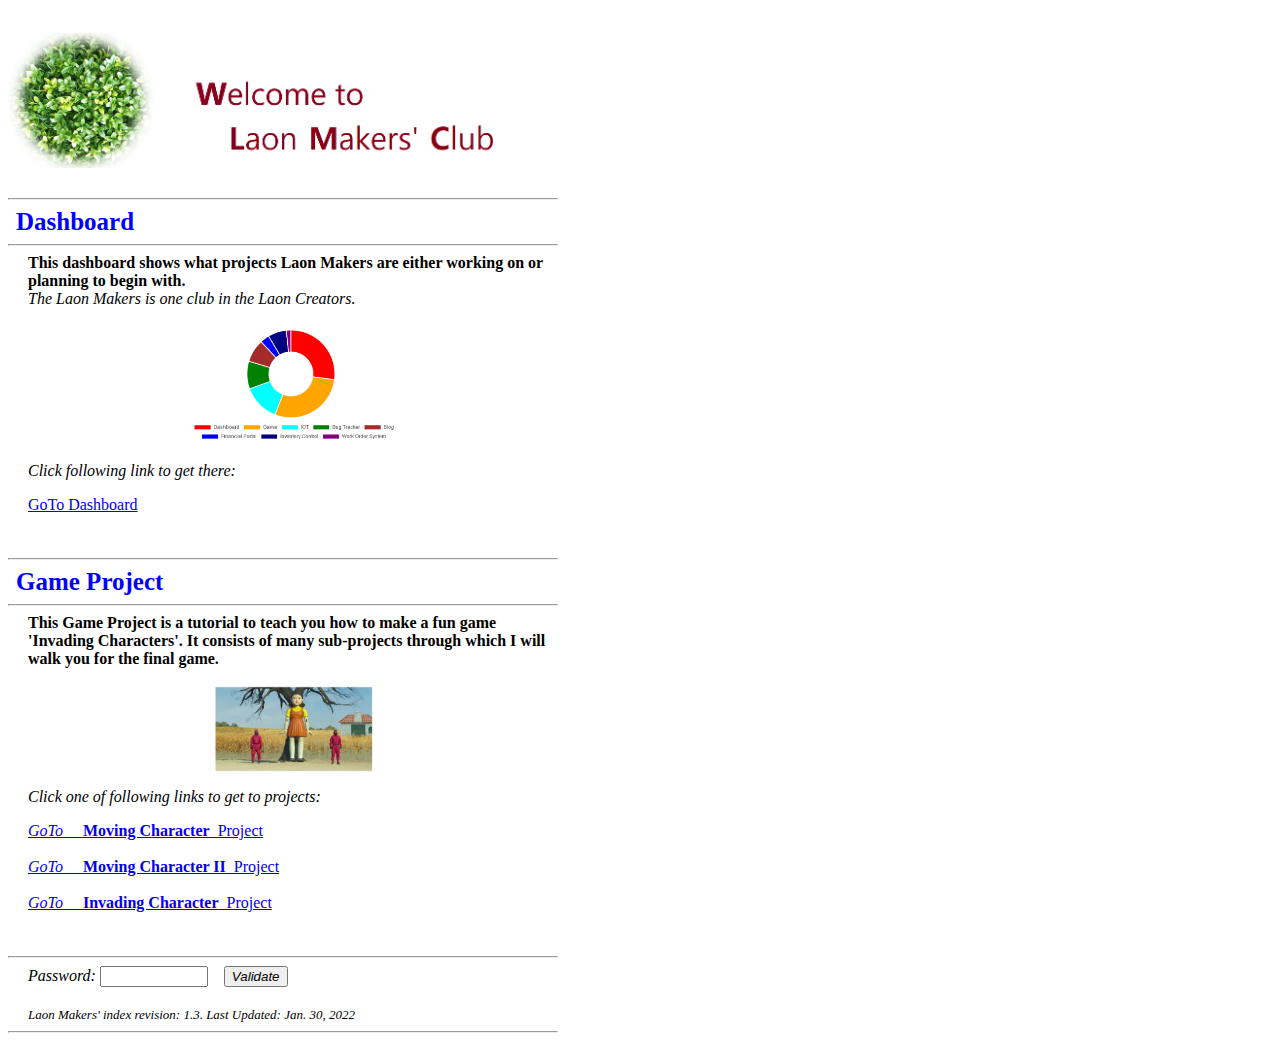
<file: index.htm>
<!DOCTYPE html>
<!--Copyright (C) 2024 Gi Tae Cho laon.makers@yahoo.com
    This file is a part of the Smart Home WiFi Web Server project.
    This project can not be copied and/or distributed without the express permission of Gi Tae Cho laon.makers@yahoo.com.

    Author:G.T. Cho (a Laon maker/artist in Laon Creators' Group)
    Version: 1.3
    Last update: Jan. 30, 2022
 -->
<html lang="en">

<head>
  <meta charset="UTF-8">
  <meta http-equiv="X-UA-Compatible" content="IE=edge">
  <meta name="viewport" content="width=device-width, initial-scale=1.0">
  <title>Laon Makers's Club</title>
</head>

<body>
  <!--h1>Welcome to Laon-Makers' Playground !</h1-->
  <img src='img/welcome.png' style='width:550px; margin-top:25px;'/>
  <br /><br/>
  <div style='width:550px;''>
    <hr/>
    &nbsp;
    <b style=' color: blue; font-size: 25px;'>Dashboard</b>
    <hr/>
    <div style='padding-left: 20px;'>
      <b>This dashboard shows what projects Laon Makers are either working on or planning to begin with.</b><br/><i>The Laon Makers is one club in the Laon Creators.</i><br/><br/>
      <img src='img/dashboard.png' style='width:40%; display: block; margin-left: auto; margin-right: auto;'/>
      <p><i>Click following link to get there:</i></p>
      <a href="dashboard.htm">GoTo Dashboard</a><br /><br/><br/>
    </div>
    <hr />
    &nbsp;
    <b style=' color: blue; font-size: 25px;'>Game Project</b>
    <hr/>
    <div style='padding-left: 20px;'>
      <b>This Game Project is a tutorial to teach you how to make a fun game 'Invading Characters'.
         It consists of many sub-projects through which I will walk you for the final game.</b><br/><br/>
         <img src='img/game.png' style="width:30%; display: block; margin-left: auto; margin-right: auto;"/>
      <p><i>Click one of following links to get to projects:</i></p>
      <a href="game/movingChar.htm"><i>GoTo</i> &emsp;<b>Moving Character</b>&nbsp; Project</a><br/><br/>
      <a href="game/movingChar_II.htm"><i>GoTo</i> &emsp;<b>Moving Character II</b>&nbsp; Project</a><br/><br/>
      <a href="game/invadingChar.htm"><i>GoTo</i> &emsp;<b>Invading Character</b>&nbsp; Project</a><br/><br/><br/>
    </div>
    <hr />
    <div style='padding-left: 20px;'>
      <i><label for="stPw">Password: </label><input type='password' id='stPw' style='width: 100px;'></input>&emsp;<button type='button'
          onclick="gotoToStatus('data/s:_data')"><i>Validate</i></button></i>&ensp;
      <a id='toStatus' href="#" hidden>GoTo Front End Developer's Status</a>
      <i id='msg' style='color:red;'>&nbsp;</i><br/><br/>
      <i style='font-size: small;'>Laon Makers' index revision: 1.3. Last Updated: Jan. 30, 2022</i>
    </div>
    <script src='js/index.js'></script>
    <hr />
  </div>
</body>

</html>
</file>
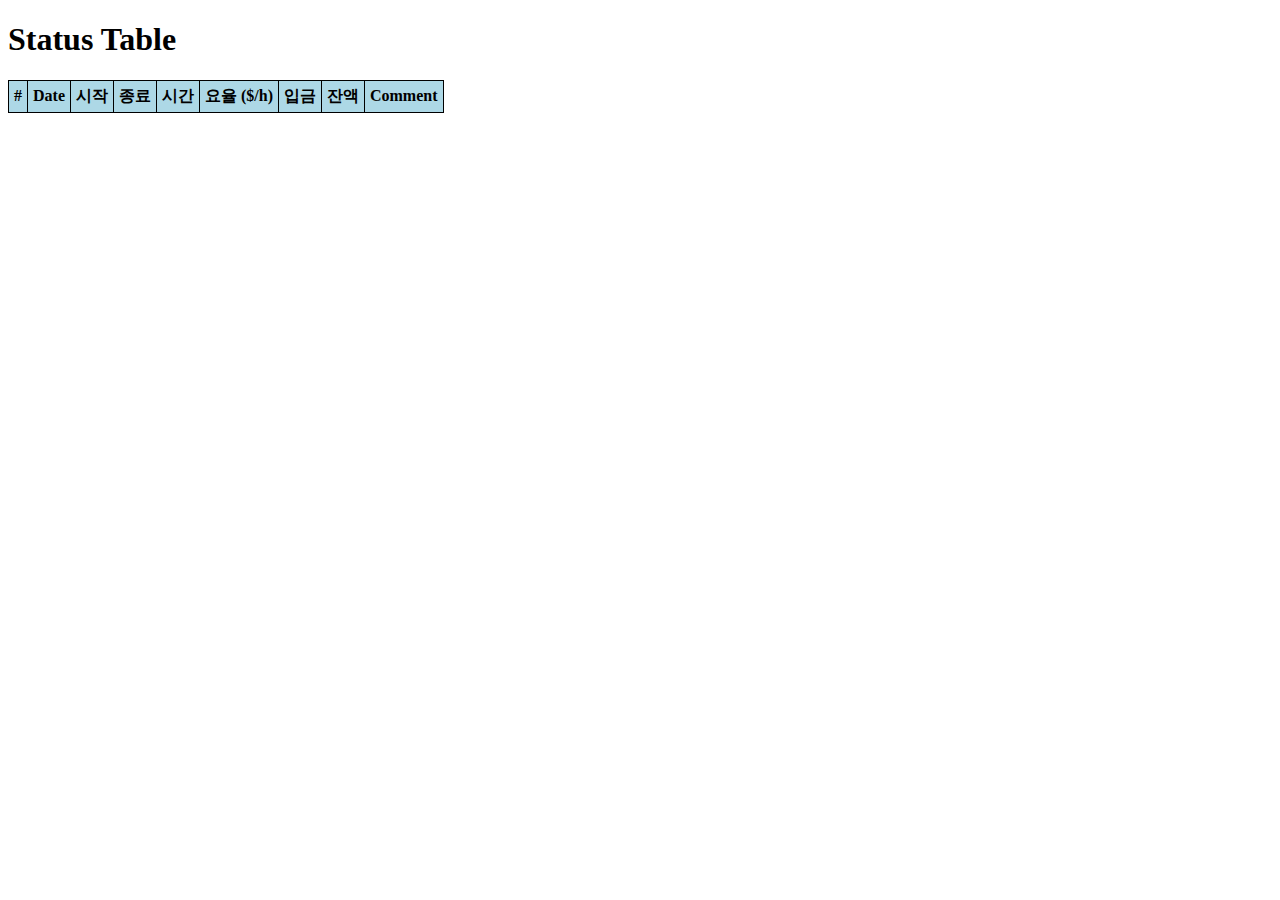
<file: .73776A616E67_data.htm>
<!DOCTYPE html>
<html lang="en">
<head>
    <meta charset="UTF-8">
    <meta http-equiv="X-UA-Compatible" content="IE=edge">
    <meta name="viewport" content="width=device-width, initial-scale=1.0">
    <script src='.s73776A616E67_data.js'></script>
    <style>
        table, th, td {
          border: 1px solid black;
          border-collapse: collapse;
          /*padding-left: 1em;
          padding-right: 1em;*/
          padding: 5px;
        }
        th { background-color: lightblue;
             color: black;}
    </style>
    <title>Status</title>
</head>
<body>
    <h1>Status Table</h1>
    <table id='statusTbl' style='width:auto; text-align: center;'>
        <tr>
            <th>#</th>
            <th>Date</th>
            <th>시작</th>
            <th>종료</th>
            <th>시간</th>
            <th>요율 ($/h)</th>
            <th>입금</th>
            <th>잔액</th>            
            <th>Comment</th>
        </tr>        
    </table>
    <button id='btnPrev' type='button' onclick='populateTable(false)' hidden>Previous Page</button>&emsp;
    <button id='btnNext' type='button' onclick='populateTable(true)' hidden>Next Page</button>
    <script>
        let pageIx = 0, tblRowIx = 0, cnt = 0;
        let pageStart = [];
        let rt = [];
        let rTmp;        
        let param = location.search.substring(1).split("&");
        temp = param[0].split("=");

        if( temp.length > 1 ) {        
            if( temp[0] == 'valid' ) {

                let tbl = document.getElementById('statusTbl');
                let i = 0;
                rTmp = refRt[0].split('.');                
                rt[0] = parseInt(rTmp[0]);
                rt[1] = parseInt(rTmp[1]);
                rt[2] = parseInt(rTmp[2]);

                for( i = 0; i < dateTimeLog.length; i++) {
                    let td;
                    let txt;
                    if(dateTimeLog[i][0] == 0 ) {
                        continue;
                    } else if(dateTimeLog[i][0] > 0 ) {
                        if( (cnt%10) == 0 ) {
                            pageStart[pageIx] = i;
                            pageIx += 1
                        }

                        if( cnt < 10 ) {

                            let tr = document.createElement('tr');
                            if( (dateTimeLog[i][0]%2) == 0 ) {
                                //tr.style = 'background-color:lightyellow;';
                                tr.style.background_color = 'lightyellow';
                            }
                            for( let j = 0; j < 9; j++) {
                                td = document.createElement('td');
                                if(j == 0) {
                                    txt = (cnt + 1).toString();

                                } else if(j == 5) {
                                    let v1 = dateTimeLog[i][j-1].split(':');
                                    let v2 = parseInt(v1[0]) + (parseInt(v1[1])/60);
                                    txt = "$" + Math.round((rt[1]*2)/v2) +  "/h";
                                } else if (j == 7) {
                                    txt = dateTimeLog[i][j] * rt[1];
                                } else {
                                    txt = dateTimeLog[i][j];
                                }
                                txt = document.createTextNode(txt);
                                td.appendChild(txt);
                                tr.appendChild(td);
                            }
                            tbl.appendChild(tr);

                            cnt += 1;
                            if( cnt >= 10 ) {
                                document.getElementById('btnPrev').hidden = false;
                                document.getElementById('btnNext').hidden = false;
                                //break;
                            }
                        } else {
                            cnt += 1;
                        }
                        
                    } else {
                        break;
                    }
                }
            }
        }

        pageIx = 0;

        function populateTable(bForward) {            
            let i = 0;
            
            if( bForward == true ) {
                pageIx += 1;
                if( pageIx >= pageStart.length) {
                    pageIx -= 1;
                    return;
                }
            } else {
                if(pageIx == 0) {
                    return;
                } else {
                    pageIx--;
                }                
            }
            cnt = 0;
            tblRowIx = 1;
            let tr = document.getElementsByTagName('tr');

            for( i = pageStart[pageIx]; i < dateTimeLog.length; i++) {
                let td;
                let txt;
                if(dateTimeLog[i][0] == 0 ) {
                    //tblRowIx += 1;
                    continue;
                } else if(dateTimeLog[i][0] > 0 ) {
                    
                    for( let j = 0; j < 9; j++) {                        
                        if(j == 0) {
                            txt = (pageIx * 10 + tblRowIx).toString();
                            
                        } else if(j == 5) {
                            let v1 = dateTimeLog[i][j-1].split(':');
                            let v2 = parseInt(v1[0]) + (parseInt(v1[1])/60);
                            txt = "$" + Math.round(rt[1]/v2) +  "/h";
                        } else if (j == 7) {
                            txt = dateTimeLog[i][j] * rt[1];
                        } else {
                            txt = dateTimeLog[i][j];
                        }
                        //txt = document.createTextNode(txt);
                        tr[tblRowIx].cells[j].textContent = txt;
                    }
                    tblRowIx += 1;
                    cnt += 1;
                    if( cnt >= 10 ) {
                        break;
                    }
                } else {
                    break;
                }
            }

            if( tblRowIx < 11 ) {
                for( i = tblRowIx; i < 11; i++ ) {
                    for( let j = 0; j < 9; j++) { 
                        tr[i].cells[j].textContent = '';
                    }
                }
            }
        }
    </script>
</body>
</html>
</file>
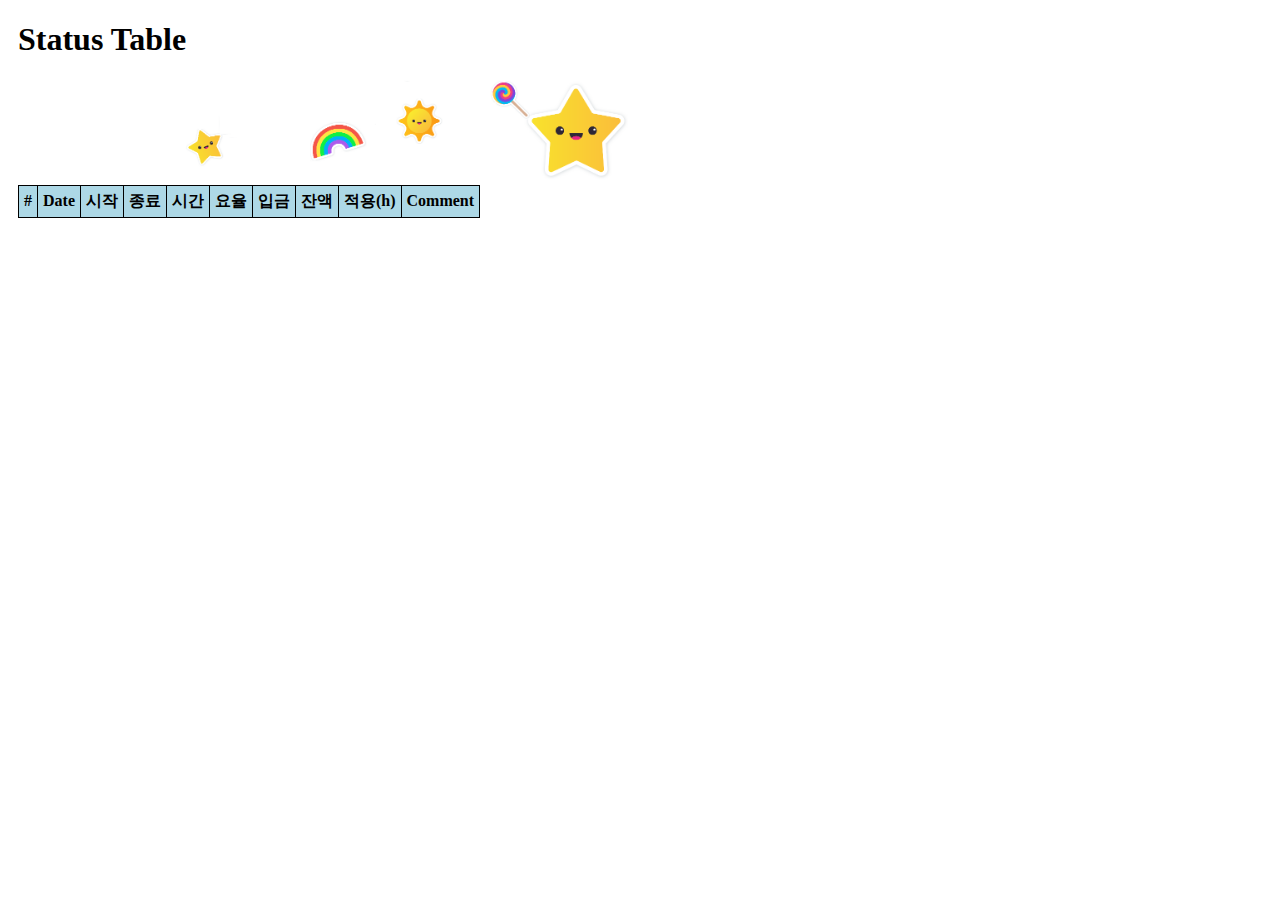
<file: data/s73776A616E67_data.htm>
<!DOCTYPE html>
<!--Copyright (C) 2024 Gi Tae Cho laon.makers@yahoo.com
    This file is a part of the Smart Home WiFi Web Server project.
    This project can not be copied and/or distributed without the express permission of Gi Tae Cho laon.makers@yahoo.com.

    Author: G.T. Cho (a Laon maker/artist in Laon Creators' Group)
    Version: 1.0
    Last update: Dec. 27, 2021
 -->
<html lang="en">
<head>
    <meta charset="UTF-8">
    <!--meta http-equiv="X-UA-Compatible" content="IE=edge"-->
    <meta name="viewport" content="width=device-width, initial-scale=1.0">
    <script src='s73776A616E67_data.js'></script>
    <style>
        table, th, td {
          border: 1px solid black;
          border-collapse: collapse;
          /*padding-left: 1em;
          padding-right: 1em;*/
          padding: 5px;
        }
        th { background-color: lightblue;
             color: black;}
    </style>
    <title>Status</title>
</head>
<body style='padding-left: 10px;'>
    <h1>Status Table</h1>
    <img src='../img/sticker.png' style='margin-left: 10em; width:450px;' />
    <table id='statusTbl' style='width:auto; text-align: center;'>
        <tr>
            <th>#</th>
            <th>Date</th>
            <th>시작</th>
            <th>종료</th>
            <th>시간</th>            
            <th>요율</th>
            <th>입금</th>
            <th>잔액</th>
            <th>적용(h)</th>
            <th>Comment</th>
        </tr>        
    </table><br/>&emsp;
    <button id='btnPrev' type='button' onclick='populateTable(false)' hidden>Previous Page</button>&emsp;&emsp;
    <button id='btnNext' type='button' onclick='populateTable(true)' hidden>Next Page</button>
    <script src='..\js\data_status.js'></script>
</body>
</html>
</file>
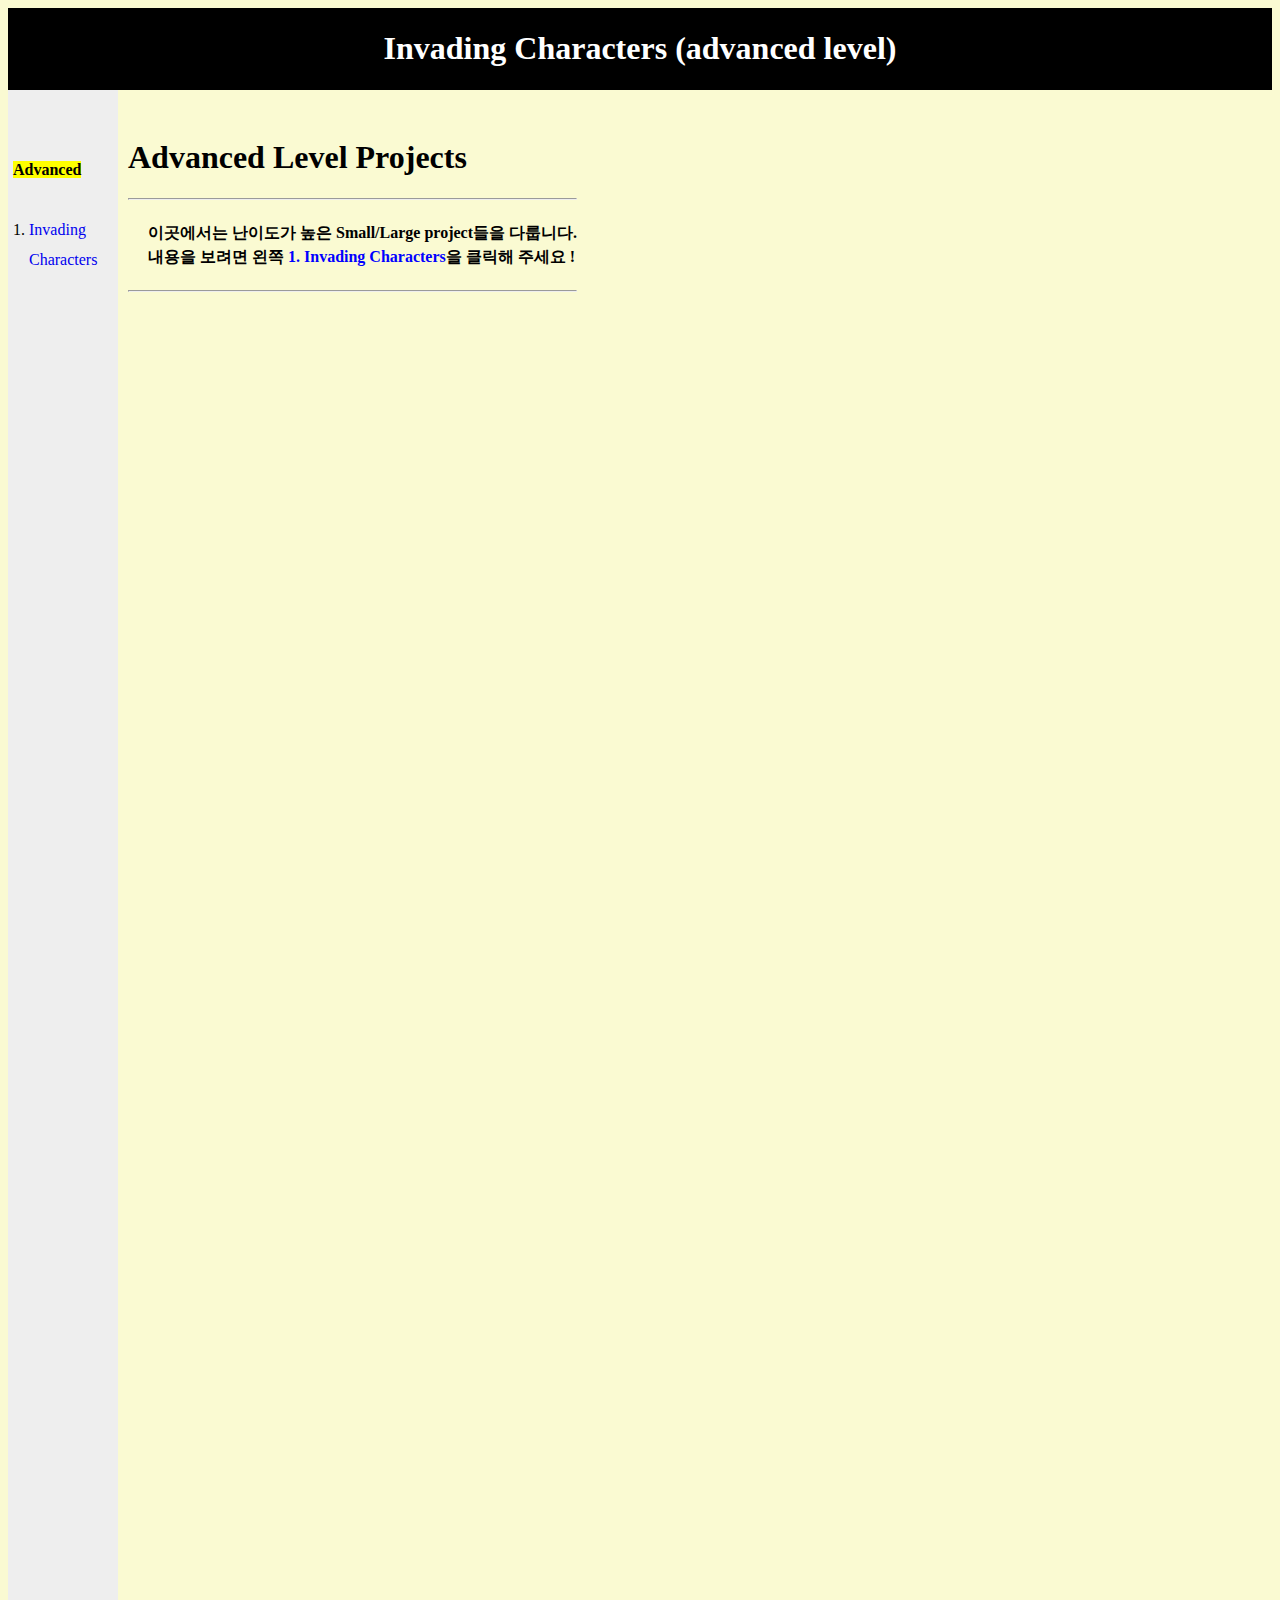
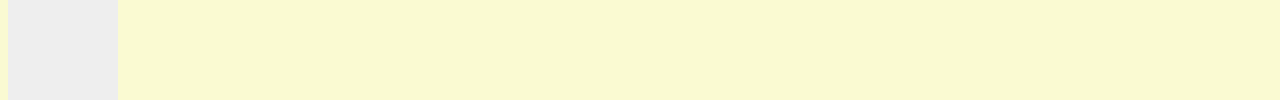
<file: game/invadingChar.htm>
<!DOCTYPE html>
<html lang="ko">
<!--
    Copyright (C) 2024 Gi Tae Cho laon.makers@yahoo.com
    This file is a part of the Smart Home WiFi Web Server project.
    This project can not be copied and/or distributed without the express permission of Gi Tae Cho laon.makers@yahoo.com.

    Author: G.T. Cho (a Laon maker/artist in Laon Creators' Group)
    Version: 1.0
    Last update: Jan. 17, 2022
 -->
<head>
    <meta charset="UTF-8">
    <title>Invading Characters (array)</title>    
    <link rel="stylesheet" type="text/css" href="..\css\project.css" />
    <style>
        body {background-color:#fafad2;}
    </style>
    <!--script src="..\js\jquery-3.6.0.min.js" type="text/javascript"></script-->
    <script src="https://ajax.googleapis.com/ajax/libs/jquery/3.6.0/jquery.min.js"></script>
    <script src="..\js\project.js" type="text/javascript"></script>
    <script>
        let el1 = false;
        let el2 = false;
        let lItem = 0;
        let lIx = 0;
        
        function showElement(item) {        
            if( item < 0 ) {
                let lId;
                let id;
                let ix = item * -1;
                
                if(item !== lItem) {
                    switch(lItem) {
                    case -1:    lId = "#moveChII";      break;
                    case -2:    lId = "#moveChArryII";  break;
                    case -3:    lId = "#invadingCh";    break;
                    case -4:    lId = "#lab";           break;
                    case  0:    document.getElementById('dtGoal').hidden = true; break;
                    }
                }
                
                switch(item) {
                case -1:    id = "#moveChII";       break;
                case -2:    id = "#moveChArryII";   break;
                case -3:    id = "#invadingCh";     break;
                case -4:    id = "#lab";            break;
                }
                
                if(lId !== null) {
                    $(lId).slideUp(300);
                    if(lIx !== 0) $('#m' + lIx.toString()).removeClass('sel');
                }
                
                if(id !== null) {
                    $(id).slideDown(300);
                    $('#m' + ix.toString()).addClass('sel');
                    lIx = ix;
                }
                
                lItem = item;
                
            } else if(item === 1) el1 = true;
        }
    </script>
</head>
<body>
    <noscript> 만약 이 메시지를 보신다면 javascript가 off된 상태이니 on시켜 줘야만 본 페이지의 내용을 설계된 대로 보실 수 있습니다.</noscript> <!-- 이 tag는 Javascript가 동작하지 않을 때 내용을 표시해 준다. -->
    <header><h1>Invading Characters (advanced level)</h1></header>
    <nav><br/><br/>
        <mark><b>Advanced</b></mark><br/><br/>1.
        <!--<a href="#" id="m1" class="prj" onClick="showElement(-1)">문자이동 II</a><br/><br/>2.
        <a href="#" id="m2" class="prj" onClick="showElement(-2)">문자이동 II <br/> &emsp;(Array)</a><br/><br/>3. -->
        <a href="#" id="m3" class="prj" onClick="showElement(-3)">Invading<br/> &emsp;Characters</a><!--br/><br/>4.
        <a href="#" id="m4" class="prj" onClick="showElement(-4)">Invading<br/> &emsp;Word</a><br/><br/-->
    </nav>
    <section> 
        <div id="dtGoal"><br/>
            <h1>Advanced Level Projects</h1>
            <hr>
                <h4 style="line-height:150%;"> &emsp;
                    이곳에서는 난이도가 높은 Small/Large project들을 다룹니다.<br/>&emsp;
                    내용을 보려면 왼쪽 <b style='color:blue'>1. Invading Characters</b>을 클릭해 주세요 !
                </h4>
            <hr>
        </div>
        <div id="moveChII" hidden>
            <b><mark>A-1. 문자 이동 II</mark></b><br/>
            
        </div>    
        
        
        <div id="moveChArryII" hidden>
            <b><mark>A-2. 문자 이동 (Array) II</mark></b><br/><br/>
            
        </div>


        <div id="invadingCh" hidden>
            <b><mark>A-3. Game Project: Invading characters</mark></b><br/>
                
            <dl class="accordion">
                <dt>Project를 시작 하며 ...</dt><dd><br/>&nbsp;
                    * This project is to practice arrays and pointers. Once this project is complete,<br/>
                    you will see tones of both alphabets and numbers coming down from top line of the <br/>
                    playground. If you type any character in the playground, then the character will <br/>
                    disappear, but if you type wrong one, then you lose a point. All characters on the <br/>
                    playground and new one that would just show up from the top line of the playground, <br/>
                    must move down all together by one line every half a second as a default. <br/>
                    One or more characters show up each time. If any of the character hits the bottom<br/>
                    line of the playground, you lose 20 points, then the game is over. When you implement<br/>
                    this project, you need to use multiple arrays.<br/>
                   </dd>
                   <dt><i style="font-size:15px;">난이도</i></dt><dd>&nbsp;
                    Array를 이용하는 이번 Project의 난이도는 Advanced Level 입니다.<br/>
                   project는 size 가 15x30 cell인 Playground 에서 떨어져 내려오는<br/>
                   문자가 바닦에 닿기전에 해당 문자를 keyboard로 입력하는 Game을 만드는 것입니다.<br/>
                   지금까지 진행된 Moving Character project들을 모두 마쳤다면,<br/>
                   이번 project도 무난히 마칠 수 있습니다. <br/>
                   아래 List된 small task들을 하나씩 완성해 주세요. <br/>
                   그러면 어느덧 게임이 완성돼 있을 것입니다.<br/><br/>
                   </dd><br/><br/>

                <dt><i style="font-size:15px;">Close All</i></dt><dd></dd><br/>
                <dt>1. Define 15x31 character array</dt><dd>    
                    <a class="prj" href='invadingChExe.htm?prj=2&id=1'><br/>
                        1) 15개의 String 각각에 30개의 문자를 보관 할 수 있는 2차원 배열을 만들고, 각 String을 30개의<br/>&emsp;
                        HTML 공백 문자 '&amp;nbsp;' 로 채워 줍니다. 15개의 String을 각 줄에 print하기 전에 문자열 <br/>&emsp;
                        " 1 3 5 6 9 1 3 5 7 9 1 3 5 7 9 1"를 먼저 print 하세요. 그리고 각 줄 마지막에 한게의<br/>&emsp;
                        white space와 줄 번호를 1 ~ 15까지 각각 print 하세요.<br/>								
                        &nbsp;Note:각 String을 한줄에 하나씩 순차적으로 Print했을때 Print된 문자가 점유하는<br/>
                        15x30 직사각형을 Playground라고 부르기로 합니다.<br/></a>
                </dd>
                <dt>2. Playground 외곽선을 문자 '*'로 그리기</dt><dd>
                    <a class="prj" href='invadingChExe.htm?prj=2&id=2'><br/>
                        2) 15x30 Playground의 외곽이 문자 '*'로 감싸지게 코드를 수정한 뒤<br/>
                        &emsp;화면에 Print해 봅니다. 줄 번호는 외곽 문자 '*' 밖에 놓여야 합니다.<br/></a>
                </dd>
                <dt>3. Array 첫 번째 열, 10번째 자리에 문자 'A' 할당</dt><dd>    
                    <a class="prj" href='invadingChExe.htm?prj=2&id=3'><br/>
                        3) 15x30 Playground 내 첫 줄 10 번째 cell(위치)에 문자 'A'를 print합니다.<br/>
                        &emsp;이때 Playground의 외곽선은 문자 '*'로 그려져 있는 상태여야 합니다. <br/></a>
                </dd>
                <dt>4. Playground에 세로로 알파벳 print</dt><dd>    
                    <a class="prj" href='invadingChExe.htm?prj=2&id=4'><br/>
                        4) 15x30 Playground 내부에 있는 각 줄의 15번째 cell(위치)에 한개 씩의 문자를 print합니다.<br/>
                        &emsp;이때 출력할 문자는 알파벳 'A'에서 'O'까지 알파벳 순으로 한 줄에 한 문자씩 Print 합니다.<br/>
                        &emsp;즉, 첫 번째 줄에는 'A', 그 다음 줄엔 'B'와 같이 print 하여, 마지막 줄엔 'O'가 print 되면 됩니다.<br/></a>
                </dd>
                <dt>5. Playground에 세로로 1초당 한 문자씩 print</dt><dd>    
                    <a class="prj" href='invadingChExe.htm?prj=2&id=5'><br/>
                        5) 위 4번에서 출력하던 A-O까지의 문자를 이번엔 매 1초 마다 한 개씩 프린트하게 합니다.<br/>
                        &emsp;이때 gameEvent.js에 있는 Library 함수 setNewTimerExpiry와 isTimerExpired를 이용하세요.<br/>
                        &nbsp;Tip) 다음은 Library 함수에 대한 사용 예입니다.<br/></a><br/>
                    
                    <pre class="cFormat">
        
        function test() {
                ...
            if( bGameInitialized == false ) {
                bGameInitialized = true;            
                setNewTimerExpiry(1000);
                ...
            }

            if(isTimerExpired() == true) {
                ...
                setNewTimerExpiry(timerExpiryTime);
                ...
            }
        }

                    </pre>								
                </dd>
                <dt>6. 문자 Print 시간 간격 조정</dt><dd>    
                    <a class="prj" href='invadingChExe.htm?prj=2&id=6'><br/>
                        6) 문자가 프린트 되는 시간 간격을 사용자가 선택할 수 있도록<br/>
                        &emsp;다음과 같이 Option을 제시한 뒤 선택된 시간을 적용해 보세요.<br/><br/>

                        &nbsp;Printing Interval in milliseconds:<br/>
                        &emsp; 1 - 1000 msec.<br/>
                        &emsp; 2 - 800 msec.<br/>
                        &emsp; 3 - 500 msec.<br/>
                        &emsp; 4 - 300 msec.<br/>
                        &emsp; 5 - 200 msec.<br/>
                        &nbsp;Please select one of options above in order to set time interval:<br/></a>
                </dd>
                <dt>7. Random 문자 Print</dt><dd>    
                    <a class="prj" href='invadingChExe.htm?prj=2&id=7'><br/>
                        7) 프린트 되는 문자를 변경해 보세요.<br>
                        &emsp;고정된 A-O까지 문자 대신 Math.random()같은 난수 생성 함수가 return<br/>
                        &emsp;하는 숫자를 사용해 A에서 Z까지의 알파벳을 하나씩 print해 봅니다.<br/>
                        &emsp;단 Playground에 이미 표시된 문자는 다시 print되지 않게 하세요.<br/></a><br/>
                        
                        Note: 이때 난수 생성 함수는 제공되는 함수 GetUniqueRandomKey()를 사용하세요.<br/>
                        &emsp;단 Playground에 이미 표시된 문자는 다시 print되지 않게 하세요.<br/><br/>
                        
                        &nbsp;Tip: 다음은 Library 함수에 대한 사용 예입니다.<br/>
                    
                    <pre class="cFormat">                     
        const NUM_OF_ALPHABET = 26
        
        function test() {
            let line;
            let key;
            ...

            key = GetUniqueRandomKey(arrayPlayGround, NUM_OF_ALPHABET, row);
            arrayPlayGround[row][14] = key;
            line = "*" + arrayPlayGround[row].join('') + "* " + row.toString() + "&lt; br/&gt;";
            blackBoard.innerHTML += line;
            ...
        }
                    </pre>
                </dd>
                <dt>8. Random 한 위치에 문자 Print</dt><dd>    
                    <a class="prj" href='invadingChExe.htm?prj=2&id=8'><br/>
                        8) 이번엔 각 줄에서 print되던 문자의 위치를 고정된 위치가 아닌 Random한 위치로 변경 하세요.<br/>
                        &emsp;이때 Random한 위치 값은 제공된 Library 함수인 GetRandomValue를  사용하면 됩니다.<br/>
                        &emsp;즉, 이 함수가 return 하는 값을 위치 값으로 사용하는 것입니다.<br/></a><br/>

                        &nbsp;Tip: 다음은 Library 함수에 대한 사용 예입니다.<br/>
                    
                        <pre class="cFormat">                     
            const PLAYGROUND_WIDTH = 30
            
            function test() {
                let line;
                let column;
                ...
                column = GetRandomValue(PLAYGROUND_WIDTH);
                ...
            }
                        </pre>
                        
                </dd>
                <dt>9. 위 8번 연속 2회 반복</dt><dd>    
                    <a class="prj" href='invadingChExe.htm?prj=2&id=9'><br/>
                        9) 위 8번이 두번 반복되어 print되게 하세요.<br/>
                        &emsp;출력이 모두 끝나면, 2개의 Playground가 화면에 표시 돼야 합니다.</a>
                </dd>
                <dt>10. 위 9번 반복시 같은 위치에서 반복 print</dt><dd>    
                    <a class="prj" href='invadingChExe.htm?prj=2&id=10'><br/>
                        10) 위 9번에서 2개의 Playground가 차례로 print 되었는데, 이번 Task에선<br/>
                        &emsp; 2번째 print되는 Playground가 첫번째 것을 overwrite 하게 하세요.<br/>
                        &emsp; 추가로, Playground 각 줄의 끝에 표시 했던 줄 번호는 이제부터 표시되지 않게 하세요.<br/></a>
                </dd>
                <dt>11. Print되는 문자를 항상 첫 줄에 표시하기</dt><dd>    
                    <a class="prj" href='invadingChExe.htm?prj=2&id=11'><br/>
                        11) 새로 프린트할 문자가 항상 Playground의 첫 줄에 print되게 하세요. 즉 앞서 print된 문자는 바로 뒤를<br/>&emsp;
                        이어 print되는 문자보다 항상 한줄 아래 위치하게 하는 것입니다. 그래서 15개 문자가 프린트 된다면 가장<br/>&emsp;
                        먼저 print 됐던 문자는 가장 아래인 15번째 줄에 위치하고, 그 뒤를 이어 프린트 됐던 문자는 그보다 한줄 <br/>&emsp;
                        위인 14번째 줄에 놓이며, 그 다음 것은 13번째줄... 이렇게 반복되다 제일 늦게 print된 것은 playground의<br/>&emsp;
                        첫번째 줄에 놓이게 되는 것입니다. <br/> Note: head라는 global 변수를 정의하고 이 head가 새로 생성된 <br/>&emsp;
                        문자를 보관할 playground array 문자열(String)을 가리키게 하세요. 즉 head가 가리키는 문자열에 바로 <br/>&emsp;
                        다음에 생성되는 Random 문자를 저장하게 됩니다.<br/></a>
                </dd>
                <dt>12. 반복 print 전 사용자 key 입력 대기 </dt><dd>    
                    <a class="prj" href='invadingChExe.htm?prj=2&id=12'><br/>
                        12) 위 11번에서 15개 문자를 print하고 다시 한번 반복 되기 전에 사용자의 key 입력을 기다리게 하세요.<br/>&emsp;
                            "Press 'Enter' key to continue." 란 메시지를 출력해 User가 key를 입력해야 함을 알려 주어야 합니다.<br/>&emsp;
                            key가 입력되면 나머지 한번이 다시 시작 되게 하세요.<br/></a><br/>

                        &nbsp;Tip: Keyboard가 눌렸는지 확인 할 때 제공된 scanUserKey() 함수를 이용하세요.<br/><br/>
                        <pre class="cFormat">
            const KEY_ENTER = 0x0D;
            const KEY_ESC   = 0x1B;
            
            function test() {
                ...
                let key = scanUserKey();
                if( key == KEY_ESC ) {
                    ...
                } else if ( key != null ) {
                    ... // your code here when any key has been pressed (except ESC key).
                }
                ...
            }
                        </pre>
                        
                </dd>
                <dt>13. 일치 하는 문자 삭제</dt><dd>    
                    <a class="prj" href='invadingChExe.htm?prj=2&id=13'><br/>
                        13) Playground에 문자가 print되는 동안 User가 입력하는 문자가 playground에 print된 문자와<br/>&emsp;
                            일치 하면 해당 문자를 playground에서 사라지게 하세요. User가 입력하는 key는 앞서 소개된<br/>&emsp;
                            scanUserKey()를 사용하면 됩니다. 이 함수는 사용자가 key를 입력할 때만 null이 아닌 key 값을 return 합니다.<br/><br/>
                        &nbsp;Tip: 아래는 이 project에서 사용 할 수 있는 다른 key 값들 예입니다.<br/></a><br/><br/>

                    <pre class="cFormat">
        const KEY_0       = 0x30;
        const KEY_9       = 0x39;
        const KEY_A_OR_a  = 0x41;
        const KEY_Z_OR_z  = 0x5A;
                    </pre>
                </dd>
                <dt>14. 사라진 문자 수 표시</dt><dd>    
                    <a class="prj" href='invadingChExe.htm?prj=2&id=14'><br/>
                        14) 몇개의 문자를 사라지게 했는지, 몇개의 문자가 아직 남아 있는지,<br/>&emsp;
                            그리고 몇번 playground에 없는 문자를 입력했는지 count해서 <br/>&emsp;
                            15개 문자가 모두 print된 뒤 그 결과를 아래의 예처럼 print하세요.<br/>&emsp;&nbsp;
                             e.g) "Hit: 10, Wrong: 3, Left: 5"<br/><br/></a><br/>
                        Note:<br/>&nbsp;
                         A) Playground에 남아 있는 문자 수와 Left에 표시된 숫자가 항상 일치 해야 합니다. <br/>&nbsp;
                         B) Global 변수 tail을 정의하고, 이 곳에 저장된 값이 Playground 가장 아랫<br/>&emsp;
                            부분에 표시되는 문자를 포함한 문자열(string)을 가리키게 하세요. <br/></a>
                    
                </dd>
                <dt>15. Playground 하단에서 가장 가까운 문자 위치 표시</dt><dd>    
                    <a class="prj" href='invadingChExe.htm?prj=2&id=15'><br/>
                        15) Playground 바닦 바깥쪽에 가장 아래의 문자가 몇번째 줄에 도착했는지,<br/>&emsp;
                            몇개의 문자를 사라지게 했는지, 틀린 문자를 몇번이나 입력했는지,<br/>&emsp;
                            그리고 마지막으로 현재까지 몇개의 문자를 Playground에 표시 했었는지<br/>&emsp;
                            아래와 같이 항상 표시되게 하세요.<br/>&emsp;&nbsp;
                             "Bottom: 10, Hit: 5, Wrong: 3, Gen.: 8"<br/></a>
                </dd>
                <dt>16. Game 중 User key 입력 받기</dt><dd>    
                    <a class="prj" href='invadingChExe.htm?prj=2&id=16'><br/>
                        16) 이번에 두 가지 기능을 추가 합니다.<br/>&emsp;
                            첫 번째 것은, 게임중 ESC 키를 누른면 게임이 바로 종료 되게 하세요.<br/>&emsp;
                            두 번째 것은, 한번의 게임이 끝나면 게이머가 게임을 종료할지 더 할지 결정하게 하게 하세요.<br/>&emsp;
                            아래와 같이 질문 한 뒤 '1'을 누르면 게임을 다시 시작하게 하고 '0'를 누르면 종료하게 하면 됩니다.<br/>&emsp;&emsp;
                                Please type '1' for another play, or '0' to exit.<br/>&emsp;&emsp;
                                Would you like to do it again? (1/0): <br/>&emsp;
                            '1' 이나 '0'이 아닌 값을 입력하면 값을 다시 입력해 달라는 문자를 print하고<br/>&emsp;
                            Gamer로 부터 입력을 다시 받게 하세요. 게이머가 '0'를 누르기 전까지는<br/>&emsp;
                            게임이 계속 반복 되게 하세요. 참고로, 함수 scanUserKey() 또는 GetCh()는<br/>&emsp;
                            ESC 키가 눌렸을 때 0x1B 값을 리턴해 줍니다.<br/></a>
                    
                </dd>
                <dt>17. Print할 문자 갯수 최대 50개로 지정</dt><dd>    
                    <a class="prj" href='invadingChExe.htm?prj=2&id=17'><br/>
                        17) Playground의 가장 마지막 줄에 문자가 도착하지 않는 다면,<br/>&emsp;
                            최대 50개까지 Random 문자를 playground에 출력되게 하세요.<br/></a>
                </dd>
                <dt>18. 50개의 문자가 Print 되면 Winner! 메지지와 함께 게임 종료시키기</dt><dd>    
                    <a class="prj" href='invadingChExe.htm?prj=2&id=18'><br/>
                        18) 총 50개의 문자가 Playground에 Print 될 때까지 어떤 문자도<br/>&emsp;
                            Playground 바닦에 닿지 않았다면, 'Winner !'란 문자와 함께<br/>&emsp;
                            게임을 종료해 주세요.<br/></a>
                </dd>
            </dl>
        </div>
            
        <div id="invadingWord" hidden>
            <b><mark>A-4. Invading words</mark></b><br/>
            <dl class="accordion">
                <dt><i style="font-size:15px;">Close All</i></dt><dd></dd><br/>    
                <dt>A-4. Game Project: Invading words</dt>
                <dd>* This project is to practice a pointer which deals with two dimensional array.<br/>
                    You will see that a Korean followed by its meaning in English is coming down from the <br/>
                    top of the playground. The pair of a Korean and English word must not be on the same <br/>
                    line. Player can type the English word if he/she knows it before it shows up, but you <br/>
                    will lose points if you type wrong word. If the player type correct word, the both <br/>
                    pair disappear from the playground. If any word hits the bottom line of the playground, <br/>
                    the game is over. All words come down all together every one second as default. You <br/>
                    need to use one two dimension array and a double pointer variable at the least.<br/>
                </dd>
            </dl>    
        </div>
        <!--a id="goBack2" href="#" onClick="goBack(2)"><p><i>Back to the Main page</i></p></a-->
    </section>
    </body>
</file>
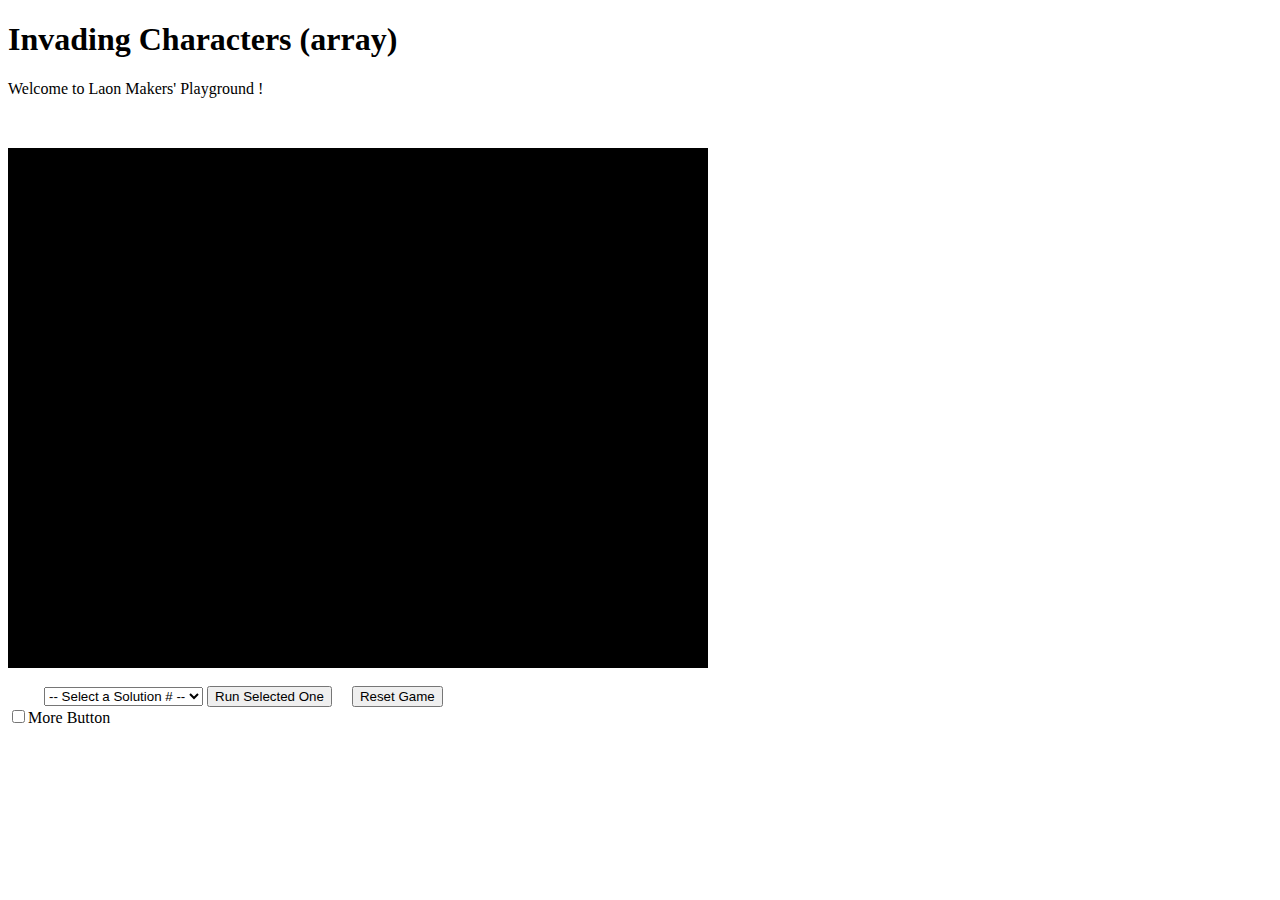
<file: game/invadingChExe.htm>
<!DOCTYPE html>
<html lang="ko">
<head>
    <meta charset="utf-8"/>
    <!--script src="..\js\jquery-3.6.0.min.js" type="text/javascript"></script-->
    <script src="https://ajax.googleapis.com/ajax/libs/jquery/3.6.0/jquery.min.js"></script>    
    <link type="text/css" rel="stylesheet" href="..\css\movingChExe.css"/>
       
</head>
<body>
    <h1>Invading Characters (array)</h1>
    <!--div id="playground"><pre id="plygnd"></pre></div-->
    <p>Welcome to Laon Makers' Playground !</p>
    <p id='instruction' style='color: blue;'>&nbsp;</p>
    <div id="playground" style="font-family:'Courier New'"></div>
    <div hidden><i>The location of printed character: </i>&lpar;<span id='numChar' style="font-size: large;background-color: yellow;">0</span>&comma; <span id='rowLocId' style="font-size: large;background-color: yellow;">1</span>&rpar;</div>
    <div id='pgStatus' hidden>Bottom: <span id='pgsBottom'>0</span>&emsp;&emsp;Hit: <span id='pgsHit'>0</span>&emsp;&emsp;WrongHit: <span id='pgsWrong'>0</span>&emsp;&emsp;Gen: <span id='pgsGen'>0</span></div>
    <br/>    
    <!--input type='checkbox' id='nonBlockKey'/><label for='nonBlockKey'>No 'Enter' key</label-->
    &emsp;&emsp;
    <select id="solId">
        <option> -- Select a Solution # --</option>
        
    </select>   
    <button type="button" id='runSelSol' onclick="selectedMovingCh()">Run Selected One</button>&emsp;
    <button type="button" onclick="resetGame()">Reset Game</button><br/>
    <input type='checkbox' onchange='showHideExtraButton(this)' id='chbExtraBtn'/><label for='moreButton'>More Button</label>&emsp;&emsp;
    <dev id='extraBtn' hidden>
        <button type="button" onclick="firstMovingCh()">Run the 1st Solution</button>&emsp;
        <button type="button" onclick="nextMovingCh()">Run Next One</button>&emsp;
        <button type="button" onclick="lastMovingCh()">Run Last One</button>&emsp;
    </dev>
    <script type='text/javascript' src='..\data\config.js'></script>
    <script type='text/javascript' src='..\js\invadingCh.js'></script>
    <script type='text/javascript' src='..\js\gameEvent.js'></script>
</body>

</html>
</file>
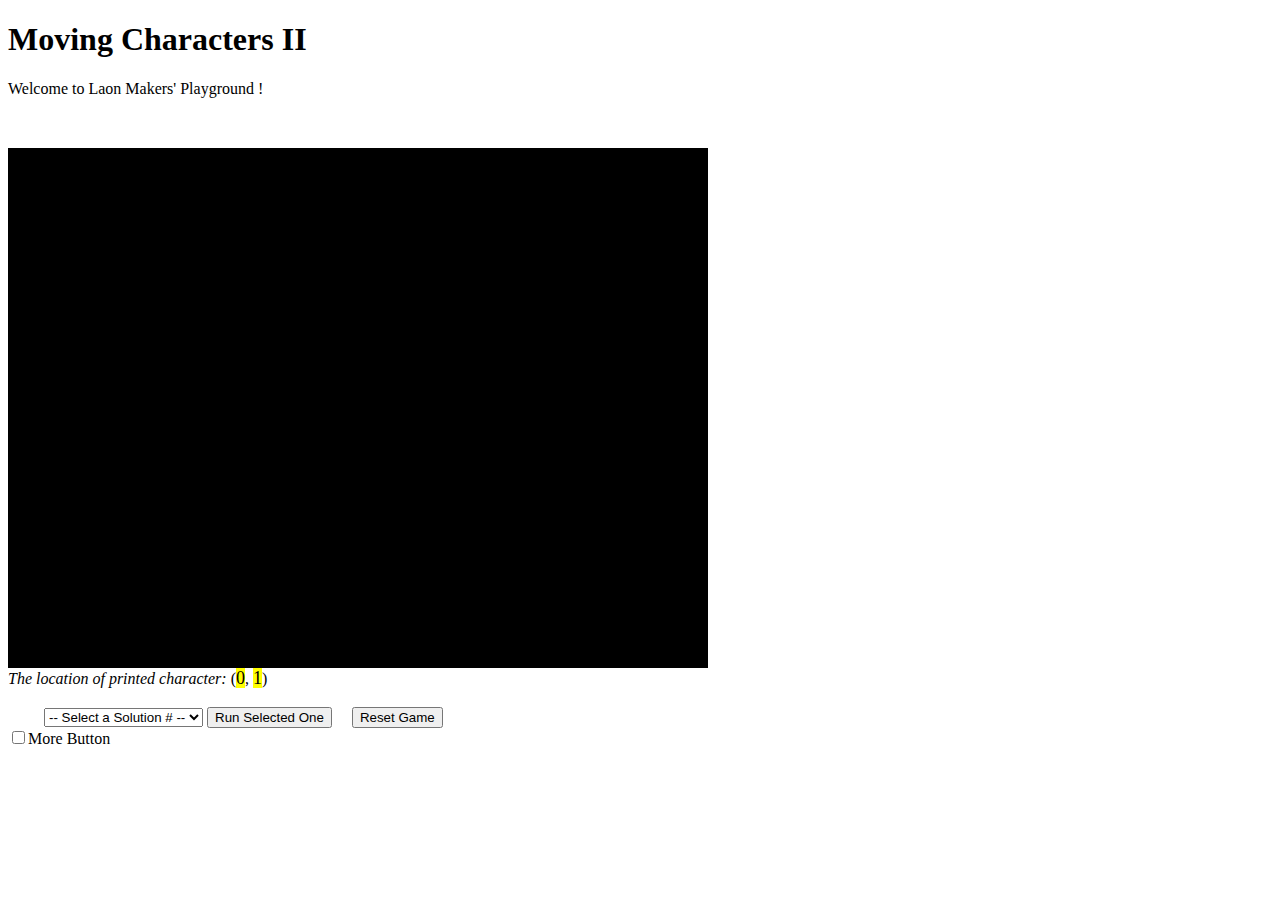
<file: game/movingCh_II_Exe.htm>
<!DOCTYPE html>
<html lang="ko">
<head>
    <meta charset="utf-8"/>
    <!--script src="..\js\jquery-3.6.0.min.js" type="text/javascript"></script-->
    <script src="https://ajax.googleapis.com/ajax/libs/jquery/3.6.0/jquery.min.js"></script>    
    <link type="text/css" rel="stylesheet" href="..\css\movingChExe.css"/>    
</head>
<body>
    <h1>Moving Characters II</h1>
    <!--div id="playground"><pre id="plygnd"></pre></div-->
    <p>Welcome to Laon Makers' Playground !</p>
    <p id='instruction' style='color: blue;'>&nbsp;</p>
    <div id="playground"></div>
    <div><i>The location of printed character: </i>&lpar;<span id='numChar' style="font-size: large;background-color: yellow;">0</span>&comma; <span id='rowLocId' style="font-size: large;background-color: yellow;">1</span>&rpar;</div>
    <div id='pgStatus' hidden>Bottom: <span id='pgsBottom'>0</span>&emsp;&emsp;Hit: <span id='pgsHit'>0</span>&emsp;&emsp;WrongHit: <span id='pgsWrong'>0</span>&emsp;&emsp;Gen: <span id='pgsGen'>0</span></div>
    <br/>    
    <!--input type='checkbox' id='nonBlockKey'/><label for='nonBlockKey'>No 'Enter' key</label-->
    &emsp;&emsp;
    <select id="solId">
        <option> -- Select a Solution # --</option>
    </select>   
    <button type="button" id='runSelSol' onclick="selectedMovingCh()">Run Selected One</button>&emsp;
    <button type="button" onclick="resetGame()">Reset Game</button><br/>
    <input type='checkbox' onchange='showHideExtraButton(this)' id='chbExtraBtn'/><label for='moreButton'>More Button</label>&emsp;&emsp;
    <dev id='extraBtn' hidden>
        <button type="button" onclick="firstMovingCh()">Run the 1st Solution</button>&emsp;
        <button type="button" onclick="nextMovingCh()">Run Next One</button>&emsp;
        <button type="button" onclick="lastMovingCh()">Run Last One</button>&emsp;
    </dev>
    <script type='text/javascript' src='..\data\config.js'></script>
    <script type='text/javascript' src='..\js\movingCh_II_Exe.js'></script>
    <script type='text/javascript' src='..\js\gameEvent.js'></script>
</body>

</html>
</file>
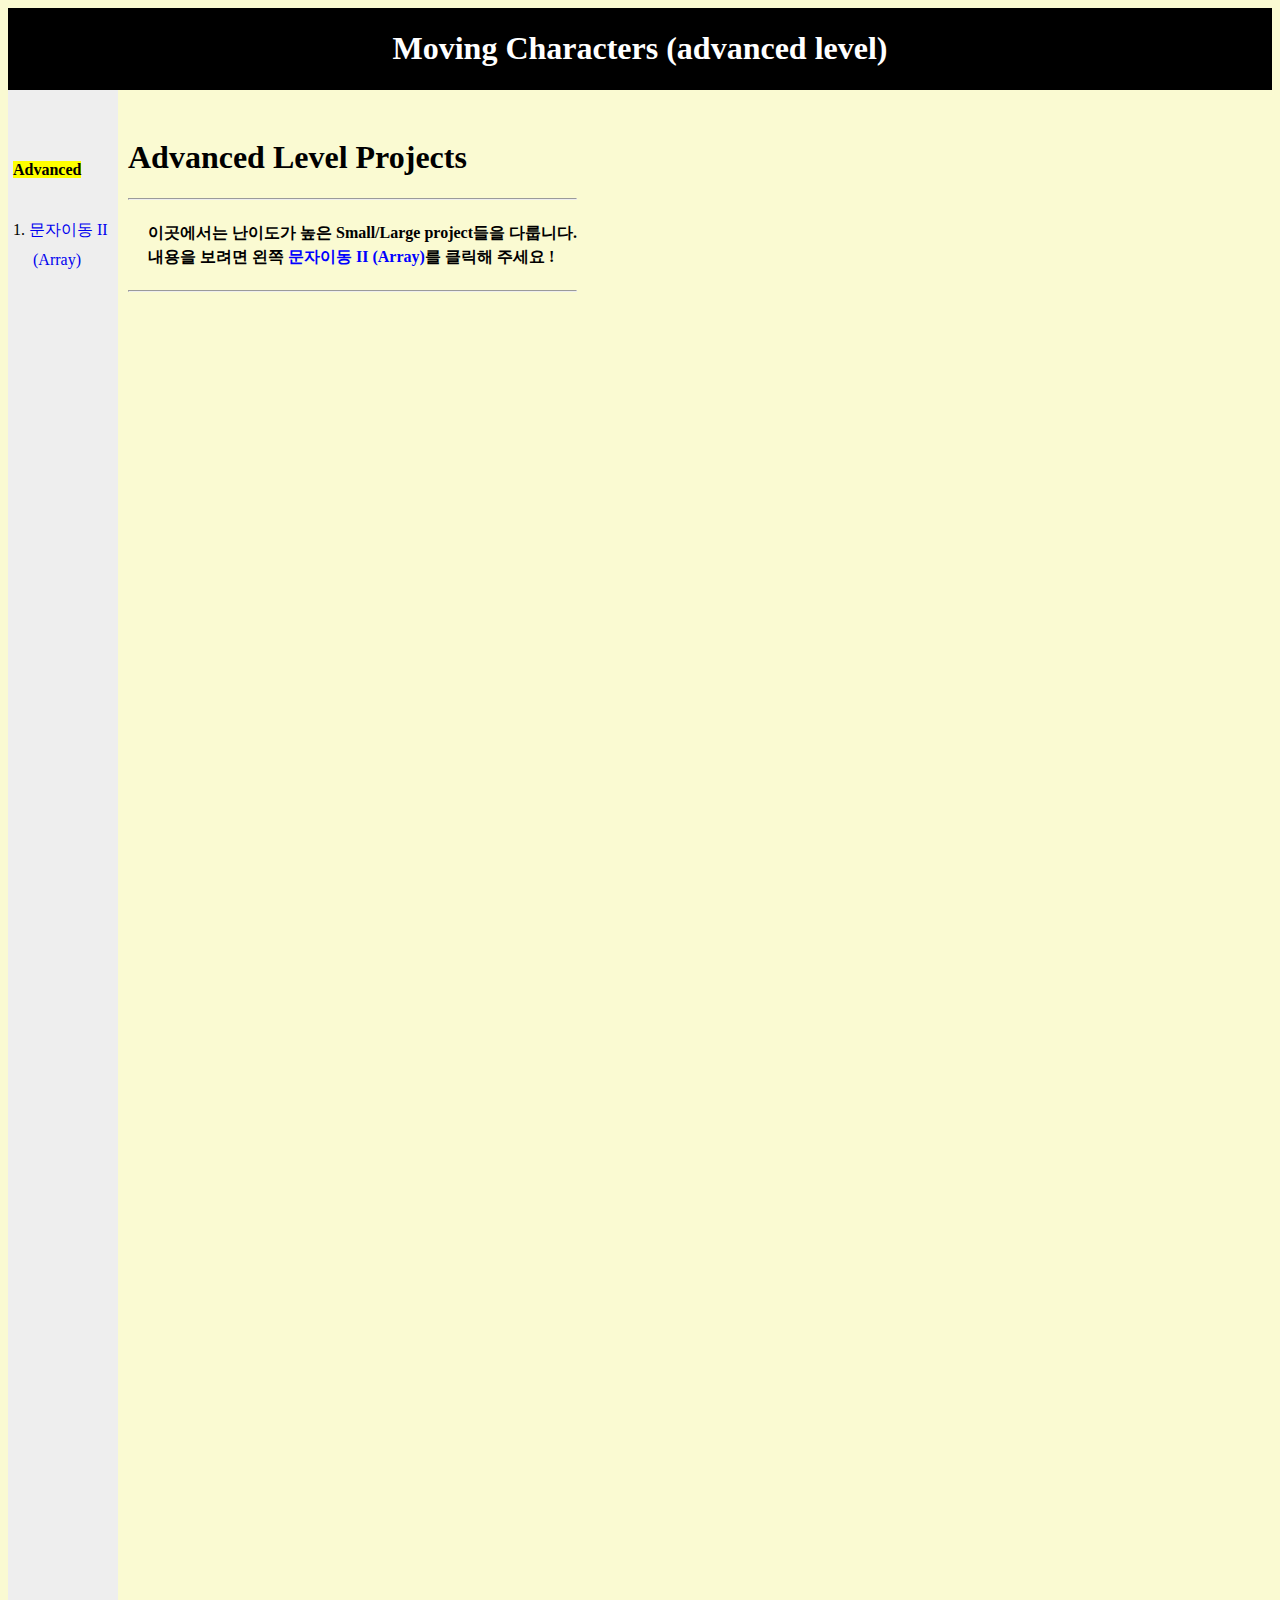
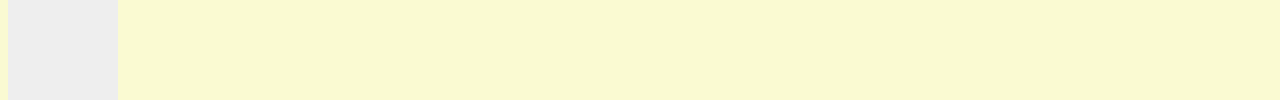
<file: game/movingChar_II.htm>
<!DOCTYPE html>
<html lang="ko">
<!--
    Copyright (C) 2024 Gi Tae Cho laon.makers@yahoo.com
    This file is a part of the Smart Home WiFi Web Server project.
    This project can not be copied and/or distributed without the express permission of Gi Tae Cho laon.makers@yahoo.com.

    Author: G.T. Cho (a Laon maker/artist in Laon Creators' Group)
    Version: 1.0
    Last update: Jan. 3, 2022
 -->
<head>
    <meta charset="UTF-8">
    <title>Moving Characters II</title>    
    <link rel="stylesheet" type="text/css" href="..\css\project.css" />
    <style>
        body {background-color:#fafad2;}        
    </style>
    <!--script src="..\js\jquery-3.6.0.min.js" type="text/javascript"></script-->
    <script src="https://ajax.googleapis.com/ajax/libs/jquery/3.6.0/jquery.min.js"></script>
    <script src="..\js\project.js" type="text/javascript"></script>
    <script>
        let el1 = false;
        let el2 = false;
        let lItem = 0;
        let lIx = 0;
        
        function showElement(item) {        
            if( item < 0 ) {
                let lId;
                let id;
                let ix = item * -1;
                
                if(item !== lItem) {
                    switch(lItem) {
                    case -1:    lId = "#moveChII";      break;
                    case -2:    lId = "#moveChArryII";  break;
                    case -3:    lId = "#invadingCh";    break;
                    case  0:    document.getElementById('dtGoal').hidden = true; break;
                    }
                }
                
                switch(item) {
                case -1:    id = "#moveChII";       break;
                case -2:    id = "#moveChArryII";   break;
                case -3:    id = "#invadingCh";     break;
                }
                
                if(lId !== null) {
                    $(lId).slideUp(300);
                    if(lIx !== 0) $('#m' + lIx.toString()).removeClass('sel');
                }
                
                if(id !== null) {
                    $(id).slideDown(300);
                    $('#m' + ix.toString()).addClass('sel');
                    lIx = ix;
                }
                
                lItem = item;
                
            } else if(item === 1) el1 = true;
        }
    </script>
</head>
<body>
    <header><h1>Moving Characters (advanced level)</h1></header>
    <nav><br/><br/>
        
        <mark><b>Advanced</b></mark><br/><br/>1.
        <!-- <a href="#" id="m1" class="prj" onClick="showElement(-1)">문자이동 II</a><br/><br/>2. -->
        <a href="#" id="m2" class="prj" onClick="showElement(-2)">문자이동 II <br/>&nbsp;&nbsp;&nbsp;&nbsp; (Array)</a><!--br/><br/>3.
        <a href="#" id="m3" class="prj" onClick="showElement(-3)">Invading<br/> &nbsp;&nbsp;&nbsp; Char</a><br/><br/-->
    </nav>
    <section> 
        <div id="dtGoal"><br/>
            <h1>Advanced Level Projects</h1>
            <hr>
                <h4 style="line-height:150%;"> &emsp;
                    이곳에서는 난이도가 높은 Small/Large project들을 다룹니다.<br/>&emsp;
                    내용을 보려면 왼쪽 <b style='color:blue'>문자이동 II (Array)</b>를 클릭해 주세요 !
                </h4>
            <hr>
        </div>
        <div id="moveChII" hidden>
            <b><mark>A-1. 문자 이동 II</mark></b><br/>
            <br/>
            <b style='color:blue'>Under Construction ...</b><br/><br/>
             Please take a look at <b style='color: red'>문자이동 II (Array)</b> !

        </div>    
        
        
        <div id="moveChArryII" hidden>
            <b><mark>A-2. 문자 이동 (Array) II</mark></b><br/><br/>
            <dl class="accordion">
                <dt>Project를 시작 하며 ...</dt><dd><br/>&nbsp;
                 이 Project는 앞서 다룬 '문자 이동 I (Array)' 에 이어서 진행 되는 것 으로써,<br/>
                한 개의 문자를 지정된 직사각형(30자리x15자리) Cell 내부에서 만 이동<br/>
                시키는 것 이다 (이제 부터 이 직사각형을 Playground라 부르자).<br/>        
                Project가 완성되면 앞서 진행한 project '문자이동 II'와 동일한 실행 과를 얻게 되지만, <br/>
                이번 Project 에선 <ins>One Dimension Array</ins>를 이용하기 때문에 앞서 배운 내용과 Implementation 부분이 다르다.<br/>
                이 과정을 통해 For/While loop, if statement는 물론 Array에 대한 이해를 한층 더 높여준다.<br/>
                또한 직접 함수를 만들어 보고, 그 것에 대한 활용과, 개선 방법에 대해서도 배우며, <br/>
                Library Function을 사용 하는 법도 익히게 된다. <br/>
                또한 각 Small Task를 완성해 가며, 잘 짜여진 소프트웨어 구조에 대해서도 익히게 되는데, <br/>
                이는 3개의 코드 block을 유지하려는 노력에서 얻게된다. 그 3개의 Block은 다음과 같다. <br/><br/>&nbsp;&nbsp;&nbsp;&nbsp; 
                    - <mark>User Input</mark>: 문자 '@'를 Playground 내에서 어느 방향으로 옮길지 지시하는 User Key 입력 block이다.<br/><br/>&nbsp;&nbsp;&nbsp;&nbsp; 
                    - <mark>Control</mark>: User Input에 따라 '@' 의 위치를 계산해 좌표값 row, column을 구하는 Block.<br/><br/>&nbsp;&nbsp;&nbsp;&nbsp; 
                    - <mark>Display</mark>: '@'의 위치 값인 row와 column을 받아서, 해당 위치에 '@'를 Print하는 Block.<br/><br/>
                    
                위 3개의 Block을 엄격히 구분해 Coding을 한다면, 많은 장점이 있음을 시간이 <br/>
                지날 수록 발견 하게 된다. 즉, Code 읽기가 쉬어져서, 완성된 Project의 유지/보수가<br/>
                용이하고, Bug를 만드는 실수를 줄일 수 있을 뿐만 아니라, Bug가 발생해도 Debugging이 <br/>
                쉬워 질 수 있다. <br/>
            
                    이 Project에서 사용될 Function과 key 워드는 다음과 같다: <br/>&nbsp;
                    <pre class="cFormat">
            Functions:
                - Getch();
                - console.log("");
                - console.clear();
                - ScanUserKey(); // custom library function
                - DrawCharacterInPlayground();
                - DrawCharacterInPlayground();
                - DrawChInPlaygroundWithFence();
                - DrawChInShiftedPlaygdWithFence();
                - DrawCharacterInShiftedPlaygd();
                        
            Key words:
                - if(), else()
                - for()
                - while()
                - switch(), case:, default:, break;
                - return 0; 
                    </pre>
                    Main 함수인 movingCharArrayII() 에선 아래와 같은 switch case 구조로, 각 small task에서 define한 <br/>
                    각 함수 들을 아래와 같이 호출 한다.<br/><br/>
                    <pre class="cFormat">
            movingCharArrayII() {
                let taskId = 1;
                
                switch(taskId) {
                case 1: MoveChArryII_1(); break;
                case 2: MoveChArryII_2(); break;
                case 3: MoveChArryII_3(); break;
                case 4: MoveChArryII_4(); break;
                ...
                default: break;
                }
            }
                    </pre>
                </dd>
                <dt><i style="font-size:15px;">난이도 선택</i></dt><dd>&nbsp;
                 Array를 이용하는 이번 Advanced level project는 몇개의 Sub-project들로 구성돼 있습니다.<br/>
                이들 중 한개를 선택해 프로그램을 완성 하면 되는데, 어떤 것을 선택할지는 Instructor의 도움을 얻는 것이 좋습니다.<br/>
                즉 학생이 현 단계까지 도달하기 위해 지금까지 어떤 과정들을 거쳤는지를 고려해 Instructor와 학생간 협의를 통해 <br/>
                sub-project를 선택합니다. 예를 들면, 이전에 '문자이동 II'라는 project를 진행 했었다면 이번 Project에선 <br/>
                아래 Sub-project 중 1 번을 제외한 것들 중 하나를 선택하면 좋고, 그렇지 않다면 1번을 선택하는 것이 바람직 합니다.<br/><br/>&nbsp;&nbsp;&nbsp;
                
                1) 현재 선택된 Page에 List한 Instruction에 따라 Project를 진행합니다.<br/>&nbsp;&nbsp;&nbsp;
                2) 현재 선택된 Page에 List한 Instruction에 따라 Project를 진행하되,<br/>&nbsp;&nbsp;&nbsp;&nbsp;&nbsp;&nbsp;&nbsp;
                   <mark>각 Array의 시작과 끝에 Playground 경계선을 표시하는 문자를 포함시켜 구현 합니다.</mark><br/>&nbsp;&nbsp;&nbsp;
                3) 위 2번에 설명된 방식으로 Project를 진행하되, 추가로 Struct를 활용해 완성 하는 것입니다.<br/>&nbsp;&nbsp;&nbsp;&nbsp;&nbsp;&nbsp;&nbsp;
                   예를 들면, 표시 문자 '@'를 지정 하는 변수나 Playground내 표시될 위치 값을 저장하는 변수등과 같은<br/>&nbsp;&nbsp;&nbsp;&nbsp;&nbsp;&nbsp;&nbsp;
                   Control data 변수 들을 Struct에 포함해 project를 완성 하는 것이다.<br/>&nbsp;&nbsp;&nbsp;
                </dd><br/><br/>
                
                
                <dt><i style="font-size:15px;">Close All</i></dt><dd></dd>
                <dt>1) '+'/'-'/'0' Key를 Right Arrow/Left Arrow/ESC key로 변경하기</dt><dd>
                    <a class="prj" href='movingCh_II_Exe.htm?prj=1&id=1'><br/>
                         Print 되는 @의 갯 수를 증가/감소 시키기 위해 사용했던 키 '+'/'-' 를<br/>&nbsp;&nbsp;&nbsp;
                        Right Arrow/Left Arrow 키로 각각 변경 하고, Game을 종료하는 '0'는<br\>
                        ESC 키로 변경 하세요.<br/>
                        이때 아래 변수와 함수를 정의하고, 그 다음으로 제공되는 gameEvent.js 파일이<br/>
                        Project에 포함 되게 해 주세요. 아래 ScanUserKey() 함수가 사용자가 입력 하는<br/>
                        key 값들을 리턴해 주니 잘 활용해서 기능을 완성합니다.</a><br/><br/>
                        
                        * <span style='color:red'>주의</span>: 이 project를 진행 하는 전체 과정에서 아래 기술된 한 가지 규칙을 꼭 따라야합니다.<br/>&emsp;
                           그 규칙은 Playground에서 표시 문자가 (default: '@') 포함된 열(row)을 그리기 위해<br/>&emsp;
                           하나의 Array를 사용해야 한다는 것과, 이 배열에 저장된 내용을 해당 열에 print하면<br/>&emsp;
                           '표시 문자'가 playground 에서 문제없이 정확한 위치에 print돼야 한다는 것입니다.<br/><br/>
                        
                        <pre class="cFormat">
        const KEY_EQUAL_OR_PLUS         = 0x3D;
        const KEY_MINUS_OR_UNDERSCORE   = 0xAD;
        const KEY_ESC                   = 0x1B;
        const KEY_SHIFT                 = 0x10;
        const KEY_CTRL                  = 0x11;
        const KEY_ALT                   = 0x12;

        let keyEvt = {key:'', which:null, ctrl:false, alt: false, shift:false, down:false, up:false };


        function scanUserKey() {
            let c = null;
        
            if( keyEvt.down == true ) {
                keyEvt.down = false;
            } else if (keyEvt.up == true) {
                keyEvt.up = false;
                c = keyEvt.which;
                keyEvt.which = null;
            }
        
            return c;
        }
                    </pre>
                    아래 함수는 ScanUserKey()를 이용하는 예입니다.
                    <pre class="cFormat">
        // An example function which use ScanUserKey().
        function exampleCode(){
            ...
            let key;
            
            key = ScanUserKey();
            
            if(key == KEY_RIGHT_ARROW) x++;
            else if(key == KEY_LEFT_ARROW) x--;
            ...
        }
                    </pre>
                </dd>            
                <dt>2) '@'를 계속 같은 줄에 Print</dt><dd>
                    <a class="prj" href='movingCh_II_Exe.htm?prj=1&id=2'><br/>&nbsp;
                         @를 print 할때 줄 바꿈 없이 같은 줄에 print되게 하세요.</a><br/><br/>
                        즉, '+' 나 '-' 키 입력에 의해 print되는 @의 갯 수가 증가 또는 감소 할때,<br/>
                        줄 바꿈 없이 같은 라인에서 계속 증가 또는 감소 하는 것임.<br/><br/>
                        '@'를 print하기 전 console.clear() 함수를 호출해 Console 화면을 지워주면 가능함.<br/>
                </dd>            
                <dt>3) Right Arrow key로 '@' 우측으로 이동 시키기</dt><dd>    
                    <a class="prj" href='movingCh_II_Exe.htm?prj=1&id=3'><br/>&nbsp;
                         Right Arrow 키를 1회 누를 때 마다 @가 하나 씩 증가해 print 되는 대신,<br/>
                        Right Arrow키가 눌릴 때 마다 @가 우측으로 한 칸씩 이동 하게 수정 하세요(즉, 화면에 @가 항상 1개만 보여야함). </a><br/><br/>
                        
                        이 때, Program이 시작 됨과 동시에 왼쪽 끝에 '@'가 한개 프린트 되어야 하며, <br/>
                        앞선 '문자이동 I (Array)' project에서 했듯이, '@'를 Print할 때 <br/>
                        Array 변수 playGround[]를 이용 해야 합니다.<br/>
                </dd>            
                <dt>4) '@'가 30번째 자리에 있을 때 Right Arrow key를 누르면 첫 번째 자리로 이동</dt><dd>    
                    <a class="prj" href='movingCh_II_Exe.htm?prj=1&id=4'><br/>&nbsp;
                         @를 30번째 자리까지 이동 시킨 뒤, Right Arrow 키를 한번 더 누르면 @가 첫번째 <br/>
                        자리에 표시되게 하세요. 이어서 계속 동일한 키를 누르면 @가 한칸씩 우측으로 이동 해야함.<br/></a>
                </dd>            
                <dt>5) Left Arrow key로 '@'를 좌측으로 한 칸 씩 이동 </dt><dd>    
                    <a class="prj" href='movingCh_II_Exe.htm?prj=1&id=5'><br/>&nbsp;
                         @를 30번째 자리로 이동 시킨 뒤 Left Arrow key를 누르면 @가 29개 Print 되는 대신<br/>
                        한개 만 29번째 자리에 Print되게 하세요.</a><br/><br/>
                        계속 해서 Left Arrow Key를 누를 때마다 @가 왼쪽으로 한칸씩 이동해야 합니다. <br/>
                        단 첫번째 자리에 왔을 때 Left Arrow 키를 눌렀을 때 오동작 하는 것은 이 Task에선 허용됩니다.<br/>
                </dd>            
                <dt>6) '@'가 첫 번째 자리에 있을때 Left Arrow key눌러 30번째 자리로 이동 시키기</dt><dd>    
                    <a class="prj" href='movingCh_II_Exe.htm?prj=1&id=6'><br/>&nbsp;
                         @가 첫번째 자리에 있을 때, Left Arrow 키를 누르면 30번째 자리로 이동 해야 합니다. <br/>
                        이어서 계속 Left Arrow key를 누르면 한 칸씩 왼쪽으로 이동 하게 해야하고, 5번과 6번을 <br/>
                        Random 하게 반복 실행해도 정상 동작해야 합니다.<br/></a>
                </dd>
                <dt>7) @를 Print하는 코드와 @가 Print될 위치를 정하는 코드 분리</dt><dd>    
                    <a class="prj" href='movingCh_II_Exe.htm?prj=1&id=7'><br/>&nbsp;
                         이번 Task에선 @가 Print될 위치를 정하는 코드와 @를 Print하는 부분의 코드를 <br/>
                        분리하는 작업 입니다. </a><br/><br/>
                        즉, User가 입력하는 Key에 따라, @의 위치를 정하는 Control 부분과 @를 실제 Print하는 <br/>
                        Display 부를 분리하는 것 입니다. Control 부분은 그대로 두고, Display 부분만 별도의 <br/>
                        함수를 만들어 옯기는데, 이때 사용될 함수는 아래와 같습니다. <br/><br/>
                        
                           <mark>DrawCharacterInPlayground(plygdRow.join(''));</mark><br/><br/>&nbsp;&nbsp;&nbsp;&nbsp;
                           여기서 배열 'plygdRow'는 표시할 문자 '@'를 포함한 Row 전체 값을 넘겨 받기 위한 Array 입니다. <br/>&emsp;&nbsp;&nbsp;
                           이 Task에선 Array playgroundActiveRow에 저장된 값이 plygdRow에 의해 Access 가능하게 됩니다. <br/>&emsp;
                <dt>8) Down Arrow key로 '@'를 아래로 이동 시키기</dt><dd>    
                    <a class="prj" href='movingCh_II_Exe.htm?prj=1&id=8'><br/>&nbsp;
                         @가 첫 줄 첫 번째 자리에 있을 때 Down Arrow 키를 누를 때 마다 @가 한 줄씩 아래로 내려가게 하세요.</a><br/><br/>
                         
                        30 x 15 직 사각형인 Playground 를 Console 화면에 그리는 함수 DrawCharacterInPlayground에 <br/>
                        Argument y를 아래와 같이 추가 하세요: <br/><br/>&nbsp;&nbsp;&nbsp;&nbsp;&nbsp;
                           
                        DrawCharacterInPlayground(plygdRow.join(''), <mark>row</mark>); <br/><br/>&nbsp;&nbsp;&nbsp;&nbsp;
                           
                           여기서 변수 'row'는 문자 @가 Print될 줄(Row)의 위치를 알려 주기 위한 변수 입니다; <br/>&nbsp;&nbsp;&nbsp;&nbsp;
                           이 함수는 plygdRow를 Print하기 전 row 가 지정한 숫자 만큼 빈 줄(Row)을 먼저 Print 합니다.<br/>
                </dd>            
                <dt>9) Playground 마지막 줄에 있는 '@'를 Down Arrow key 눌러 첫 줄로 이동</dt><dd>   
                    <a class="prj" href='movingCh_II_Exe.htm?prj=1&id=9'><br/>&nbsp;
                         '@'가 Playground 가장 끝 줄인 15번째 줄(Row) 첫 번째 자리에 있을 때, <br/>
                        Down Arrow 키를 한번 누르면, Playground 의 첫 줄(Row) 첫 번째 자리(Column)로<br/>
                        이동하게 하고, '@'가 있는 좌표 값을 Print 하세요.</a><br/><br/>
                        
                        이 때 Playground의 마지막 줄(Row)를 표시하는 변수 'plygdHeight'를 아래와 같이 정의하고, <br/>
                        '@'가 있는 줄이 15번째 줄인지 확인 할 때 이 변수 'plygdHeight'를 사용하세요. <br/><br/>&nbsp;&nbsp;&nbsp;&nbsp;
                        
                            <mark>let plygdHeight = 15; </mark><br/><br/>
                        아래와 같이 DrawCharacterInPlayground 함수에 column Argument를 추가 하세요.<br/><br/>&nbsp;&nbsp;&nbsp;&nbsp;
                        
                        DrawCharacterInPlayground(plygdRow.join(''), lor, <mark>column</mark>); <br/><br/>
                            
                        '@'의 좌표 값 '(column, row)'는 아래와 같이 Print 하세요; <br/><br/>&nbsp;&nbsp;&nbsp;&nbsp;
                        
                            <mark>(3, 4)</mark><br/>
                </dd>            
                <dt>10) TEST: Down Arrow key 연속 동작 test</dt><dd>    
                    <a class="prj" href='movingCh_II_Exe.htm?prj=1&id=10'><br/>&nbsp;
                         '@'가 어떤 줄(Row)에 있더라도 Down Arrow 키를 누를 때 마다 @가 <br/>
                        아래로 한 줄씩 내려 가게 하세요. </a><br/><br/>
                           
                        단, @의 열(Column)은 바뀌지 않게 하고, Playground 의 끝 줄에 <br/>
                        있을 때 key를 한번 더 누르면 첫 줄로 이동 해야함.<br/>
                </dd>            
                <dt>11) Up Arrow key로 '@'를 한 줄씩 위로 이동</dt><dd>    
                    <a class="prj" href='movingCh_II_Exe.htm?prj=1&id=11'><br/>&nbsp;
                         '@'를 Playground의 마지막 줄로 이동 시키세요. 거기서 Up Arrow 키를 누르면 <br/>
                        누를 때 마다 @가 한 줄씩 위로 이동 하게 하세요. </a><br/><br/>
                        단, 가장 윗 줄에 도착 했을때 키를 더 눌러도 더 이동하지 않게 하세요. <br/>
                        이동 시 열(Column)이 바뀌면 안됨.<br/>
                </dd>            
                <dt>12)Playground 첫 줄에 있는 '@'를 Up Arrow key 로 Playground 끝 줄로 이동</dt><dd>    
                    <a class="prj" href='movingCh_II_Exe.htm?prj=1&id=12'><br/>&nbsp;
                         '@'가 첫 번째 줄(Row)에 있을 때 Up Arrow 키를 한 번 누르면 <br/>
                        Playground 가장 끝 줄인 15번째 줄로 이동하게 하세요.</a><br/><br/>
                        단, 이동시 열(Column)이 바뀌면 안됨.<br/>
                </dd>            
                <dt>13) TEST: Up Arrow key 연속 동작 Test</dt><dd>    
                    <a class="prj" href='movingCh_II_Exe.htm?prj=1&id=13'><br/>&nbsp;
                         위와 같이 '@'가 1번째 줄에 있을 때 Up Arrow 키를 한 번 더 눌러 15번째 줄로 이동 시킨 후, <br/>
                        다시 Up Arrow 키를 누르면, 키를 누를 때 마다 @가 한 줄씩 위로 이동 하게 하세요.<br/></a>
                </dd>            
                <dt>14) TEST: Up Arrow key 연속 동작 Test II</dt><dd>    
                    <a class="prj" href='movingCh_II_Exe.htm?prj=1&id=14'><br/>&nbsp;
                         '@'가 첫 번째가 아닌 자리(Column)에 있을 때 Up Arrow 키를 누르면,<br/>
                        같은 행(Column)에서 한 줄씩 위로 이동 하게 하세요.<br/>
                        만약 다르게 동작하면 Debugging 하세요.<br/>
                        Up/Down Arrow 키를 Random 하게 눌러도 앞서 지시된 대로 정상 동작해야함.<br/></a>
                </dd>            
                <dt>15) Playground 좌우 경계로 '@' 이동 (Left/Right Arrow key)</dt><dd>    
                    <a class="prj" href='movingCh_II_Exe.htm?prj=1&id=15'><br/>&nbsp;
                         '@'가 Playground 최우측 경계선인 30번째 자리(Column)중 한 줄(Row)에 <br/>
                        있을 때 Right Arrow 키를 누르면 <mark>다음 줄</mark> 첫째 자리(Column)로<br/>
                        '@'를 이동 시키고, 반대로 @가 각 줄 첫째 자리에 있을 때 Left Arrow 키를<br/>
                        누르면 <mark>이전 줄</mark> 30번째 자리(Playground 가장 우측 자리)로 이동하게 하세요.</a><br/><br/>
                        
                        예를 들면 '@'의 위치가 (Column, Row) 좌표에서 (30, 5)에 있을 때 Right Arrow 키를 누르면 <br/>
                        '@'가 (1, 6)으로 이동 하고, 반대로 (1, 6)에 있을 때 Left Arrow 키를 누르면, <br/>
                        '@'가 다시 (30, 5)로 되돌아 갑니다. 이때 끝 줄과 끝 자리인 (30, 15)에서 <br/>
                        Right Arrow 키를 누르거나 첫줄 첫째 자리인 (1,1)에서 Left Arrow 키를 <br/>
                        를 눌렀을 때 발생하는 오동작은 이 Task에선 허용 됩니다.<br/>
                </dd>            
                <dt>16) '@'의 Playground 꼭지점 간 이동 (Left/Right Arrow key)</dt><dd>    
                    <a class="prj" href='movingCh_II_Exe.htm?prj=1&id=16'><br/>&nbsp;
                         '@'가 Playground 최우측 하단 꼭지점 자리, 즉 15번째 줄(Row) 30번째 <br/>
                        자리(Column)에 있을 때 Right Arrow 키를 누르면 '@'가 Playground <br/>
                        최좌측 상단 꼭지점 자리, 즉 첫 줄(Row) 첫 번째 자리(Column)에 가게 하고, 반대로 <br/>
                        반대로 '@'가 최좌측 상단 꼭지점 자리인 첫 줄(Row) 첫째 자리(Column)에 있을 때 <br/>
                        Left Arrow키를 누르면 최우측 하단 꼭지점 자리인 30번째 줄(Row), 30번째 자리(Column)로 이동하게 하세요.<br/></a>
                </dd>            
                <dt>17) '@'의 Playground 상하 경계선 간 자리 이동 (Up/Down Arrow key)</dt><dd>    
                    <a class="prj" href='movingCh_II_Exe.htm?prj=1&id=17'><br/>&nbsp;
                         '@'가 15번째 줄(Row) 위의 임의의 자리(Column)에 있을 때 Down Arrow 키를 누르면, <br/>
                        첫 줄(Row) 그 다음 자리(Column) 으로 이동 하게 하고, 반대로 '@'가 첫 줄(Row) <br/>
                        임의의 자리에 있을 때 Up Arrow 키를 누르면 15번째 줄(Row) 그 이전 자리(Column)으로 <br/>
                        이동하게 하세요. </a><br/><br/>
                        예를 들면, '@'가 (Column, Row) 좌표 (3, 15)에 있을 때 Down Arrow 키를 누르면, <br/>
                        '@'가 (4, 1)로 이동 하고, 반대로 '@'가 (4, 1) 에 있을 때 Up Arrow 키를 누르면, <br/>
                        '@'가 (3, 15)로 이동 합니다. <br/>
                        단, (30,15)에 있을 때 Down Arrow 키를 누를 때 (30,1)으로 이동 하거나, <br/>
                        '@'가 (1,1)에 있을 때 Up Arrow 키를 누르면 (1,15)로 이동 하는 등의 <br/>
                        오동작은 이번 Task에선 허용 됩니다. <br/>
                </dd>            
                <dt>18) '@'의 Playground 꼭지점 간 이동 (Up/Down Arrow key)</dt><dd>    
                    <a class="prj" href='movingCh_II_Exe.htm?prj=1&id=18'><br/>&nbsp;
                         '@'가 15번째 줄(Row) 30번째 자리(Column)에 있을 때 Down Arrow 키를<br/>
                        누루면 '@'가 첫줄 첫째 자리에 가게 하고, 반대로 '@'가 첫줄 첫째 자리에 있을 때<br/>
                        Up Arrow키를 누르면 15번째 줄 30번째 자리로 이동하게 하세요.<br/></a>
                </dd>            
                <dt>19) 표시 문자 '@' 변경</dt><dd>    
                    <a class="prj" href='movingCh_II_Exe.htm?prj=1&id=19'><br/>&nbsp;
                         지금까지 사용했던 문자 '@' 를 다른 문자로 변경 할 수 있게 하세요. </a><br/><br/>
                         
                        <mark> 0 ~ 9 </mark>중 하나의 숫자를 입력 하면 아래 문자 중 하나를 0~9 숫자 순서에 대응하게 선택하면 됩니다. <br/><br/>&nbsp;&nbsp;&nbsp;&nbsp;
                            
                            <mark> )&emsp; !&emsp; @&emsp; #&emsp; $&emsp; %&emsp; ^&emsp; &&emsp; *&emsp; ( </mark> <br/><br/>
                            
                        즉 0을 입력하면 '@'를 ')'로 대체하고, 1을 누르면 '!'로, 2를 누르면 '@'로, 
                        3을 누르면 '#'로... 이렇게 순서데로 대응하게 변경하면 됩니다.<br/><br/><br/>
                        
                        위에 나열된 문자를 아래와 같이 array에 정의해서 사용하세요.<br/><br/>&emsp;
    
                            <span style='color:blue'>let</span> movingChar[] = ")!@#$%^&*("; <br/><br/>
    
                        이때 사용할 문자를 가리키는 index 변수를 아래와 같이 정의해 사용하세요. <br/><br/>&emsp;
                        
                            <span style='color:blue'>let</span> movingChIx = 2; <br/><br/>
                </dd>            
                <dt>20/21) '#'으로 Playground 경계선 그리기 (2 Options)</dt><dd><br/>&nbsp;
                         'o' 키를 누르면 30 x 15 Playground 의 경계선(Fence)이 '#'로 그려지게 하고, <br/>
                        그 안에서 만 문자가 이동하게 하세요. 아래 2개의 Option중 하나를 선택하거나 둘다 모두 <br/>
                        선택해 구현 하도록 합니다.</a><br/><br/>
                        <a class="prj" href='movingCh_II_Exe.htm?prj=1&id=20'>
                        <ins>Option 1 (difficult)</ins> - <br/>&nbsp;&nbsp;&nbsp;&nbsp; 
                            함수 DrawChInPlaygroundWithFence() 내부에서 console.log()를 이용해 Fence 문자를 직접 print 할 경우: </a><br/><br/>&nbsp;&nbsp;&nbsp;&nbsp;
                            경계선이 있는 Playground 를 Console 화면에 그리는 함수를 아래와 같이 정의해 사용하세요. <br/><br/>&nbsp;&nbsp;&nbsp;&nbsp;
                        
                            <mark>DrawChInPlaygroundWithFence</mark>(plygdRow, row, column, <mark>fence, plygdWidth, plygdHeight</mark>); <br/><br/>&nbsp;&nbsp;&nbsp;&nbsp;
                        
                            여기서 변수 fence는 Playground 경계선을 표시하는 문자 '#'를 넘겨 받기 위한 변수,  <br/>&nbsp;&nbsp;&nbsp;&nbsp;
                            plygdWidth 와 plygdHeight는 Playground의 가로 세로 크기 값임: 이 경우 각각 30과 15. <br/><br/>

                        <a class="prj" href='movingCh_II_Exe.htm?prj=1&id=21'>    
                        <ins>Option 2 (easy)</ins> - <br/>&nbsp;&nbsp;&nbsp;&nbsp;
                            함수 DrawChInPlaygroundWithFence2()와 아래 나열되는 3개의 Array들을 이용해 Fence와 '@'를 print 할 경우: </a><br/><br/>&nbsp;&nbsp;&nbsp;&nbsp;
                            아래 함수를 호출 할때 plygdRow[]에는 Fence 문자와 Playground 내부에 한개 표시할 문자가 '@' 이미 포함되어 있습니다. <br/>&nbsp;&nbsp;&nbsp;&nbsp;
                            그래서 Playground 전체에서 '@'가 포함된 Line을 Draw 할 때 이 Array plygdRow[]를 console.log()로 Print 하기만 하면 됩니다. <br/>&nbsp;&nbsp;&nbsp;&nbsp;
                            그리고, DrawChInPlaygroundWithFence2() 함수 내부에선 나머지 두 Array중 먼저 pgdTopBottomLine[]에 <br/>&nbsp;&nbsp;&nbsp;&nbsp;
                            Playground의 Top fence와 Bottom fence를 표시 할 수 있게 Fence 문자 '#'들로 채운 뒤 <br/>&nbsp;&nbsp;&nbsp;&nbsp;
                            pgdTopBottomLine[]를 console.log() 함수로 Print 해주면 됩니다.<br/>&nbsp;&nbsp;&nbsp;&nbsp;
                            마지막으로 pgdEmptyLine[]에는 Fence 문자 '#'와 Fence 문자 사이에 Playground의 <br/>&nbsp;&nbsp;&nbsp;&nbsp;
                            빈 공간을 표시할 공백 문자 ' '를 채운 뒤 Playground의 Top fence line과 Bottom fence line <br/>&nbsp;&nbsp;&nbsp;&nbsp;
                            그리고 표시 문자 '@'가 포함된 line을 제외한 모든 라인을 console.log()를 이용해 print합니다. <br/><br/>&nbsp;&nbsp;&nbsp;&nbsp;
                            
                            경계선이 있는 Playground 를 Console 화면에 그리는 함수는 아래와 같습니다: <br/><br/>&nbsp;&nbsp;&nbsp;&nbsp;&nbsp;&nbsp;&nbsp;&nbsp;
                            
                                <mark>DrawChInPlaygroundWithFence2</mark>(plygdRow, row, column, <mark>fence, plygdWidth, plygdHeight</mark>); <br/><br/>&nbsp;&nbsp;&nbsp;&nbsp;&nbsp;&nbsp;&nbsp;&nbsp;
                            
                                여기서 변수 fence, plygdWidth, plygdHeight, 그리고 return 값은 위 Option 1과 동일 하므로 그곳을 참조 하세요.<br/><br/>&nbsp;&nbsp;&nbsp;&nbsp;
                            
                            두개의 Array는 아래의 예제처럼 Global variable로 Define 하여 사용 하세요.
                            <pre class="cFormat">
    let pgdTopBottomLine = new Array(PLAYGROUND_MAX_FENCE_WIDTH);
    let pgdEmptyLine = new Array(PLAYGROUND_MAX_FENCE_WIDTH);
    function DrawChInPlaygroundWithFence2(char plygdRow[],int row,int column,char fence,int plygdWidth,int plygdHeight) {
        ...
    }
                            </pre>&emsp;&emsp;&nbsp;&nbsp;&nbsp;
                            위에서 Array 크기로 사용한 PLAYGROUND_MAX_FENCE_WIDTH는 Playground의 Width와 <br/>&nbsp;&nbsp;&nbsp;&nbsp;&nbsp;&nbsp;&nbsp;&nbsp;
                            그 width를 감싸는 Fence 문자를 포함 할 수 있는 크기여야 하며, 마지막으로 Array의 마지막에 <br/>&nbsp;&nbsp;&nbsp;&nbsp;&nbsp;&nbsp;&nbsp;&nbsp;
                            할당할 null 문자도 포함 할 수 있는 크기 여야 합니다. 이 Task의 경우 이 값은 33입니다.<br/>
                   </dd>
                <dt>22) Optional: Playground 경계선 변경 </dt><dd>    
                    <a class="prj" href='movingCh_II_Exe.htm?prj=1&id=22'><br/>&nbsp;
                         Optional: 키보드에 있는 문자 중 'o'나 'O'자를 제외한 알파벳 문자가 <br/>
                         입력되면 그 문자로 30 x 15 Playground 경계선을 그리세요.</a><br/><br/>
                         
                        아래와 같이 변수 fenceCh를 global 변수로 정의해 사용자가 입력하는 경계선 문자를 저장시키고 <br/>
                        이 변수에 저장된 값을 경계선 그릴때 사용하세요 <br/>&nbsp;&nbsp;&nbsp;&nbsp;
                        
                            <mark> <i style='color:blue;'>let</i> fenceCh = '#'; </mark>
                </dd> 
                <dt>23) 'if-else' statement를 'switch-case' statement로 전환 </dt><dd>    
                    <a class="prj" href='movingCh_II_Exe.htm?prj=1&id=23'><br/>&nbsp;
                         이 Task에선 'if-else'를 'switch-case' statement로 전환을 해보세요.<br/>
                        'if-else'로 비교하는 것이 4개 이상이면, 'if-else' 보다 'switch-case'가 더 <br/>
                        효율적일 수 있습니다. </a><br/><br/>
                     
                        'switch-case' statement의 structure는 초반에 살펴본 'Project를 시작 하며 ...'를 <br/>
                        참고 하세요. <br/>
                </dd>
                <dt>24) Optional: Playground 이동(상/하 좌/우 이동)</dt><dd>    
                    <a class="prj" href='movingCh_II_Exe.htm?prj=1&id=24'><br/>&nbsp;
                         Optional: 30 x 15 Playground 의 좌측 위쪽 꼭지점 좌표 값을 X, Y 라 할 때, <br/>
                        X, Y 값을 증가/감소 시켜 Playground 를 상/하/좌/우로 이동 시켜 보시오.</a><br/><br/>
                        
                        단, 1 &lt;= X &lt;= 40, 1 &lt;= Y &lt;= 40.<br/><br/>
                        각 Function 키가 아래와 같이 동작하게 하세요.<br/>&nbsp;&nbsp;
                          1. CTRL + LEFT_ARROW 키를 누르를 때 마다 Playground가 좌측으로 1 칸씩 이동.<br/>&nbsp;&nbsp;
                          2. CTRL + RIGHT_ARROW 키를 누르를 때 마다 Playground가 우측으로 1 칸씩 이동.<br/>&nbsp;&nbsp;
                          3. CTRL + UP_ARROW 키를 누르를 때 마다 Playground가 위로 1 칸씩 이동.<br/>&nbsp;&nbsp;
                          4. CTRL + DOWN_ARROW 키를 누르를 때 마다 Playground가 아래로 1 칸씩 이동.<br/><br/>&nbsp;&nbsp;
                          
                        
                          5. Shift + LEFT_ARROW 키를 누르를 때 마다 Playground가 좌측으로 5 칸씩 이동. <br/>&nbsp;&nbsp;&nbsp;&nbsp;&nbsp;&nbsp;
                             좌측 공간이 5보다 작을땐 좌측에 playground를 밀착하기. <br/>&nbsp;&nbsp;
                          6. Shift + RIGHT_ARROW 키를 누르를 때 마다 Playground가 우측으로 5 칸씩 이동.<br/>&nbsp;&nbsp;&nbsp;&nbsp;&nbsp;&nbsp;
                             우측 이동 공간이 5칸 미만 일때 최대한 우측으로 붙이기. <br/>&nbsp;&nbsp;
                          7. Shift + UP_ARROW 키를 누르를 때 마다 Playground가 위로 5 칸씩 이동. <br/>&nbsp;&nbsp;&nbsp;&nbsp;&nbsp;&nbsp;
                             위쪽에 이동할 공간이 5보다 작을 때엔 나머지 공간을 모두 이동해 위에 붙이기. <br/>&nbsp;&nbsp;
                          8. Shift + DOWN_ARROW 키를 누르를 때 마다 Playground가 아래로 5 칸씩 이동. <br/>&nbsp;&nbsp;&nbsp;&nbsp;&nbsp;&nbsp;
                             아래쪽에 이동 공간이 5칸 보다 작을땐 바닦에 붙이기. <br/><br/>
                        
                        Playground의 좌측 위쪽 꼭지점 X,Y를 배열 <span style='color:blue'>let</span> spaceXY = [0, 0];로 정의해 사용 하세요. <br/>
                        이때 spaceXY[0]는 X 좌표값, spaceXY[1]은 Y 좌표값을 보관 하는데 사용하세요.<br/><br/>
                        
                        자리가 이동된 'Fence 없는 Playground' 를 Console 화면에 그리는 함수를 아래와 같이 정의해 사용하세요: <br/><br/>&nbsp;&nbsp;&nbsp;&nbsp;
                        
                            <mark>DrawCharacterInShiftedPlaygd</mark>(plygdRow, row, column, <mark>spXY</mark>); <br/>&emsp;&emsp;&emsp;
                               &lpar;where both 'plygdRow' and 'spXY' are array &rpar;<br/><br/>&nbsp;&nbsp;&nbsp;&nbsp;
                            
                            여기서 사용된 Argument들은 마지막 Argument spXY를 제외하면, 앞서 언급 된 적 있는 <br/>&nbsp;&nbsp;&nbsp;&nbsp;
                            DrawCharacterInPlayground 함수에서 설명된 것과 동일한 기능을 하게 됩니다. <br/>&nbsp;&nbsp;&nbsp;&nbsp;
                            마지막 Argument인 Array spXY는 spaceXY 값을 넘겨주기 위한 변수로써, <br/>&nbsp;&nbsp;&nbsp;&nbsp;
                            위에서 설명한 (X,Y)와 (spXY[0], spXY[1])로 1:1 대응되는 기능을 합니다. <br/>&nbsp;&nbsp;&nbsp;&nbsp;
                            즉 Playground의 행과 열이 얼만큼 이동 되었는지 를 알려주는 값을 갖게 됩니다.  <br/><br/>
                        
                        자리가 이동된, 경계선(Fence)이 있는 Playground 를 Console 화면에 그리는 함수는 아래와 같이 정의해 사용하세요: <br/><br/>&nbsp;&nbsp;&nbsp;&nbsp;
                        
                            <mark>DrawChInShiftedPlaygdWithFence</mark>(plygdRow, row, column, fence, plygdWidth, plygdHeight, <mark>spXY</mark>); <br/>&emsp;&emsp;&emsp;
                                &lpar;여기서 'plygdRow' 와 'spXY'는 array 이고, 'row'와 'column' 는 각각 표시 문자의 x, y 좌표값 이다&rpar;<br/><br/>&nbsp;&nbsp;&nbsp;&nbsp;
                            여기서 사용된 Argument들의 용도는 앞서 설명한 함수 DrawChInPlaygroundWithFence와 <br/><br/>&nbsp;&nbsp;&nbsp;&nbsp;
                            DrawCharacterInShiftedPlaygd를 참조 하면 됩니다.<br/>
                </dd>            
                <dt>25) TEST: Up/Down/Left/Right key 연속 동작 Test (Optional)</dt><dd>    
                    <a class="prj" href='movingCh_II_Exe.htm?prj=1&id=25'><br/>&nbsp;
                         Up/Down/Left/Right key를 자유롭게 누르며 @의 움짐임을 관찰해 보시오.<br/>
                        해당 문자가 30 x 15 Playground 밖으로 이동 한다면, 내부에서 만 움직이게 하세요.<br/></a>
                </dd>            
                <dt>26) Optional: Playground 크기 변경</dt><dd>    
                    <a class="prj" href='movingCh_II_Exe.htm?prj=1&id=26'><br/>&nbsp;
                         Optional: 30 x 15 Playground 의 크기가 아래 나열된 Function Key 들에 의해 <br/>
                        커지 거나 작아지게 하세요.</a><br/><br/>
                        
                        특히 경계선이 줄어 들면서 '@' 문자가 표시된 위치 보다 좁아지면, <br/>
                        '@'도 경계선에 맞 닿은 채로 을 따라 같이 움직여야 합니다. <br/><br/>
                        
                        단, Playground 크기 범위는 1 &lt;= Width &lt;= 60, 1 &lt;= Height &lt;= 30.<br/><br/>
                        각 Function 키가 아래와 같이 동작하게 하세요.<br/>&nbsp;&nbsp;
                          1. ALT + LEFT_ARROW 키를 누르를 때마다 Playground가 Width가 1 칸씩 줄어듬.<br/>&nbsp;&nbsp;&nbsp;&nbsp;&nbsp;
                             (마치 Playground 오른쪽 경계선이 한 칸씩 좌측으로 밀리 듯이 줄어 듬) <br/>&nbsp;&nbsp;
                          2. ALT + RIGHT_ARROW 키를 누르를 때마다 Playground가 Width 1 칸씩 늘어남.<br/>&nbsp;&nbsp;
                          3. ALT + UP_ARROW 키를 누르를 때마다 Playground가 Height가 1 칸씩 줄어듬.<br/>&nbsp;&nbsp;&nbsp;&nbsp;&nbsp;
                             (마치 Playground 아래 경계선이 한 칸씩 위로 올라 오듯 줄어 듬) <br/>&nbsp;&nbsp;
                          4. ALT + DOWN_ARROW 키를 누르를 때마다 Playground가 Height가 1 칸씩 늘어남.<br/>&nbsp;&nbsp;
                             (마치 Playground 아래 경계선이 한 칸씩 아래로 내려 가듯 늘어 남) <br/><br/>&nbsp;&nbsp;
                        
                          5. CTRL + ALT + LEFT_ARROW 키를 누르를 때마다 Playground의 Width와 Height이 동시에 1 칸씩 줄어듬.<br/>&nbsp;&nbsp;
                          6. CTRL + ALT + RIGHT_ARROW 키를 누르를 때마다 Playground가 Width와 Height이 동시에 1 칸씩 늘어남.<br/>&nbsp;&nbsp;
                          7. CTRL + ALT + UP_ARROW 키를 누르를 때마다 Playground가 Width와 Height이 동시에 5 칸씩 줄어듬.<br/>&nbsp;&nbsp;&nbsp;&nbsp;&nbsp;
                             줄일 공간이 5칸씩 남지 않았을 땐 1칸만 남겨 두고 모두 줄이기. <br/>&nbsp;&nbsp;
                          8. CTRL + ALT + DOWN_ARROW 키를 누르를 때마다 Playground가 Width와 Height이 동시에 5 칸씩 늘어남.<br/>&nbsp;&nbsp;&nbsp;&nbsp;&nbsp;
                             5칸 이상 넓일 수 없을 땐 넓일 수 있는 최대 한도 까지만 넓이기. <br/>
                          
                </dd>            
                <dt>27) Optional: Special Function Key List</dt><dd>    
                    <a class="prj" href='movingCh_II_Exe.htm?prj=1&id=27'><br/>&nbsp;
                         Optional: F1 키를 눌렀을 때 다음과 같은 Help menu가 프린트 하세요. </a><br/><br/>
                        * A list of special Function Keys:<br/>&nbsp;&nbsp;
                          ===========================================================================<br/>&nbsp;&nbsp;
                          1) F1: Help. It lists a list of special function keys.<br/>&nbsp;&nbsp;&nbsp;
                          2) CTRL + LEFT_ARROW: Move the playground left by one line.<br/>&nbsp;&nbsp;&nbsp;
                          3) CTRL + RIGHT_ARROW: Move the playground right by one line.<br/>&nbsp;&nbsp;&nbsp;
                          4) CTRL + UP_ARROW: Move the playground up by one line.<br/>&nbsp;&nbsp;&nbsp;
                          5) CTRL + DOWN_ARROW: Move the playground down by one line.<br/><br/>&nbsp;&nbsp;&nbsp;
                          
                        
                          6) Shift + LEFT_ARROW: Move the playground left by 5 lines.<br/>&nbsp;&nbsp;&nbsp;
                          7) Shift + RIGHT_ARROW: Move the playground right by 5 lines.<br/>&nbsp;&nbsp;&nbsp;                     
                          8) Shift + UP_ARROW: Move the playground up by 5 lines.<br/>&nbsp;&nbsp;&nbsp;
                          9) Shift + DOWN_ARROW: Move the playground down by 5 lines.<br/><br/>&nbsp;&nbsp;&nbsp;
                          
                          
                          10) ALT + LEFT_ARROW: Shrink the playground width by one line.<br/>&nbsp;&nbsp;
                          11) ALT + RIGHT_ARROW: Expand the playground width by one line.<br/>&nbsp;&nbsp;
                          12) ALT + UP_ARROW: Shrink the playground height by one line.<br/>&nbsp;&nbsp;
                          13) ALT + DOWN_ARROW: Expand the playground height by one line.<br/><br/>&nbsp;&nbsp;
                        
                          14) CTRL + ALT + LEFT_ARROW: Shrink both the width and height of the playground by one line.<br/>&nbsp;&nbsp;
                          15) CTRL + ALT + RIGHT_ARROW: Expand both the width and height of the playground by one line.<br/>&nbsp;&nbsp;
                          16) CTRL + ALT + UP_ARROW: Shrink both the width and height of the playground by 5 lines.<br/>&nbsp;&nbsp;
                          17) CTRL + ALT + DOWN_ARROW: Expand both the width and height of the playground by 5 lines.<br/>&nbsp;&nbsp;                          
                          18) 'o': Toggle the fence of playground between show and hide.<br/>&nbsp;&nbsp;
                          ===========================================================================<br/>
                </dd>            
                <dt>28) TEST: Up/Down/Left/Right/Special key 연속 Test (Optional)</dt><dd>    
                    <a class="prj" href='movingCh_II_Exe.htm?prj=1&id=28'><br/>&nbsp;
                         Optional: Playground의 위치를 이동 시키거나 크기를 변경해도 <br/>
                        Up/Down/Left/Right key로 내부에서 이동 시키는 문자는 playground <br/>
                        범위를 벋어 나지 않고, Bug 없이 잘 동작 하는지 확인 하세요. </a><br/>
                        특히 Playground 확대/축소시 fence의 경계선이 playground 안에 있는 <br/>
                        문자와 만나면 fence의 의해 안쪽으로 밀려야 함.<br/><br/>
                </dd>
                <dt>29) Project Demo</dt><dd>    
                    <a class="prj" href='movingCh_II_Exe.htm?prj=1&id=29'><br/>&nbsp;
                         이 곳에선 완성된 Project를 보여 줍니다. Project 선택 전 완성된 Project를<br/>
                        실행해 봄으로써, 배우는 사람에게 적합한지, 또는 흥미를 끄는 내용인지 확인 할 수 <br/>
                        있도록 해줍니다.</a><br/>
                        
                        Arrow Key들로 문자 '@'를 30 x 15 직사각형 안에서 이동 시킬 수 있습니다. <br/>
                        또한 F1 key를 누르면, 어떤 추가 기능들을 지원하는지 설명하고 있으니 살펴 보길 추천 합니다. <br/>
                </dd>
            </dl>
        </div>
        <div id="invadingCh" hidden>
            <b><mark>A-3. Game Project: Invading characters</mark></b><br/>
                
            <br/>
            <b style='color:blue'>Under Construction ...</b>
        </div>
    </section>
    </body>
</file>
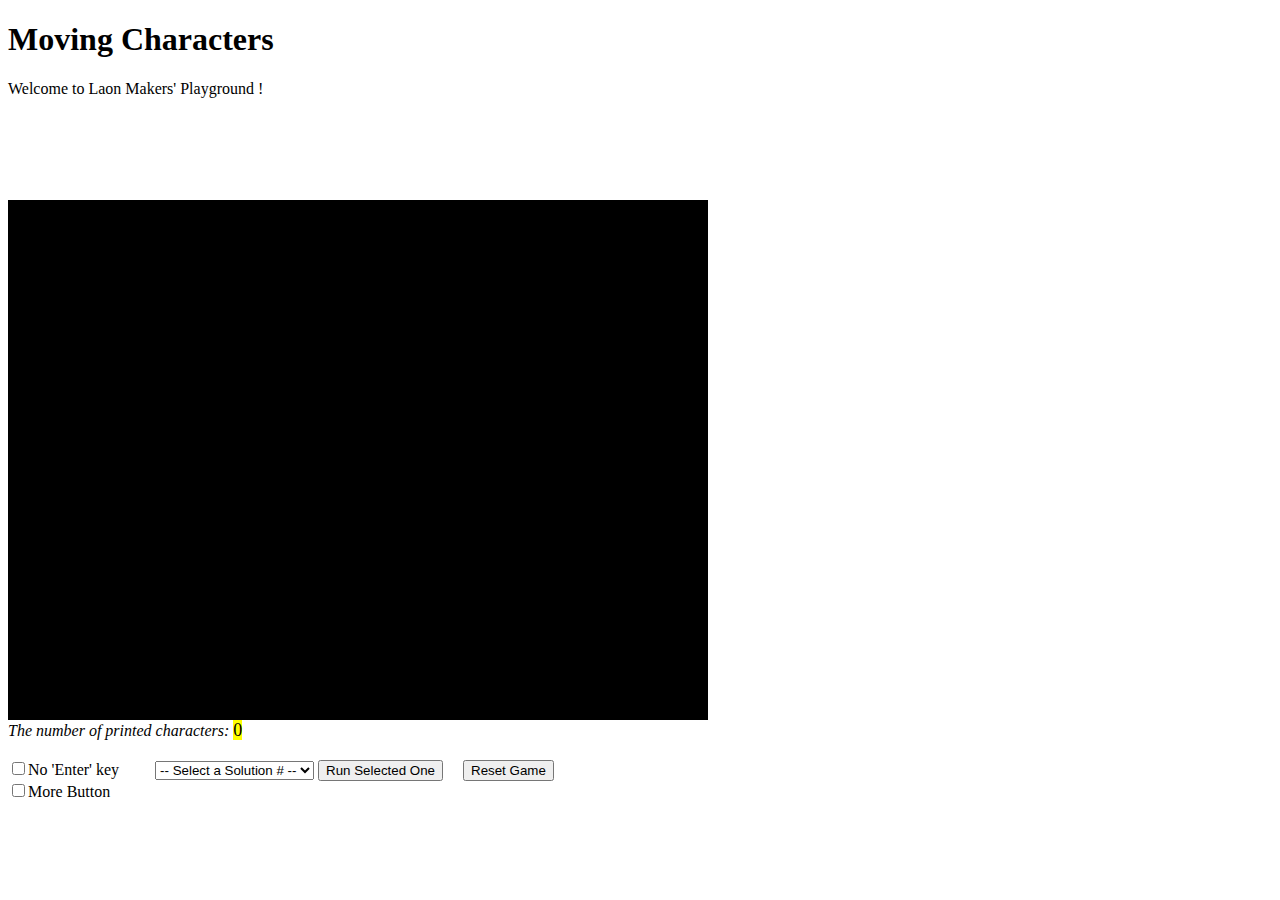
<file: game/movingChExe.htm>
<!DOCTYPE html>
<html lang="ko">
<head>
    <meta charset="utf-8"/>
    <!--script src="..\js\jquery-3.6.0.min.js" type="text/javascript"></script-->
    <script src="https://ajax.googleapis.com/ajax/libs/jquery/3.6.0/jquery.min.js"></script>    
    <link type="text/css" rel="stylesheet" href="..\css\movingChExe.css"/>
</head>
<body>
    <h1>Moving Characters</h1>
    <!--div id="playground"><pre id="plygnd"></pre></div-->
    <p>Welcome to Laon Makers' Playground !</p><br/><br/>
    <p id='instruction' style='color: blue;'>&nbsp;</p>
    <div id="playground"></div>
    <div><i>The number of printed characters: </i><span id='numChar' style="font-size: large;background-color: yellow;">0</span></div>
    <div id='pgStatus' hidden>Bottom: <span id='pgsBottom'>0</span>&emsp;&emsp;Hit: <span id='pgsHit'>0</span>&emsp;&emsp;WrongHit: <span id='pgsWrong'>0</span>&emsp;&emsp;Gen: <span id='pgsGen'>0</span></div>
    <!--button type="button" onclick="resetMovingCh(0)">Start</button-->
    <br/>
    <input type='checkbox' id='nonBlockKey'/><label for='nonBlockKey'>No 'Enter' key</label>&emsp;&emsp;
    <select id="solId">
        <option> -- Select a Solution # --</option>
        <option>0</option>
        <option>1</option>
        <option>2</option>
        <option>3</option>
        <option>4</option>
        <option>5</option>
        <option>6</option>
        <option>7</option>
        <option>8</option>
        <option>9</option>
        <option>10</option>
        <option>11</option>
    </select>
    <button type="button" id='runSelSol' onclick="selectedMovingCh()">Run Selected One</button>&emsp;
    <button type="button" onclick="resetGame()">Reset Game</button><br/>
    <input type='checkbox' onchange='showHideExtraButton(this)' id='chbExtraBtn'/><label for='moreButton'>More Button</label>&emsp;&emsp;
    <dev id='extraBtn' hidden>
        <button type="button" onclick="firstMovingCh()">Run the 1st Solution</button>&emsp;
        <button type="button" onclick="nextMovingCh()">Run Next One</button>&emsp;
        <button type="button" onclick="lastMovingCh()">Run #12</button>&emsp;
    </dev>
    <script type='text/javascript' src='..\data\config.js'></script>
    <script type='text/javascript' src='..\js\movingChExe.js'></script>
    <script type='text/javascript' src='..\js\gameEvent.js'></script>
</body>

</html>
</file>
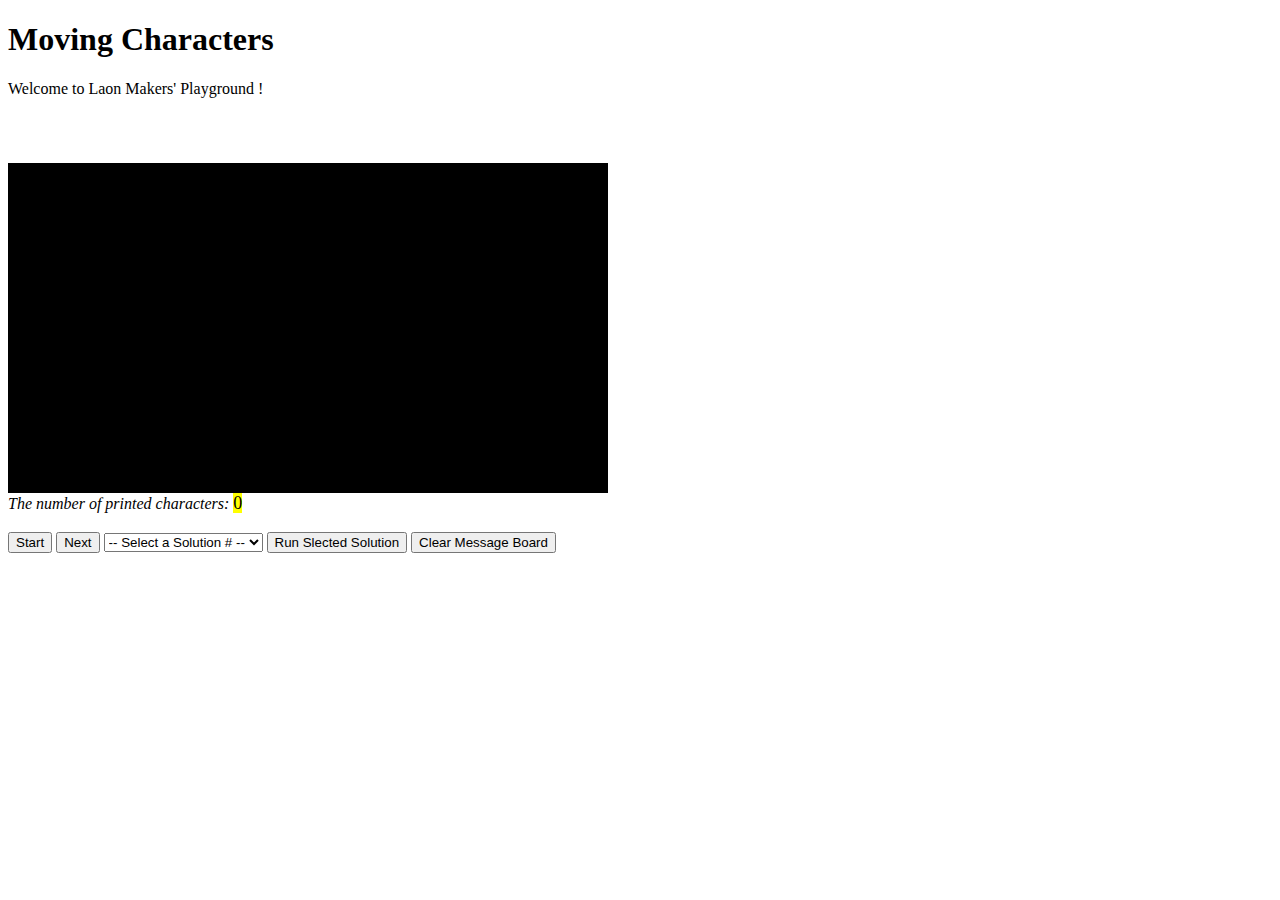
<file: game/movingChPrj.htm>
<!DOCTYPE html>
<html>
<head>
    <meta charset="utf-8"/>
    <script src="..\js\jquery-3.6.0.min.js" type="text/javascript"></script>
    <script src="..\js\project.js" type="text/javascript"></script>    
    <link type="text/css" rel="stylesheet" href="..\css\movingChPrj.css"/>
</head>
<body>
    <h1>Moving Characters</h1>
    <!--div id="playground"><pre id="plygnd"></pre></div-->
    <p>Welcome to Laon Makers' Playground !</p><br/><br/>
    <pre></pre><div id="playground"></div></pre>
    <div><i>The number of printed characters: </i><span id='numChar' style="font-size: large;background-color: yellow;">0</span></div>
    <div id='pgStatus' hidden>Bottom: <span id='pgsBottom'>0</span>&emsp;&emsp;Hit: <span id='pgsHit'>0</span>&emsp;&emsp;WrongHit: <span id='pgsWrong'>0</span>&emsp;&emsp;Gen: <span id='pgsGen'>0</span></div>
    <!--button type="button" onclick="resetMovingCh(0)">Start</button-->
    <br/>
    <button type="button" onclick="movingCh(0)">Start</button> 
    <button type="button" onclick="nextMovingCh()">Next</button>
    <select id="solId">
        <option> -- Select a Solution # --</option>
        <option>0</option>
        <option>1</option>
        <option>2</option>
        <option>3</option>
        <option>4</option>
        <option>5</option>
        <option>6</option>
        <option>7</option>
        <option>8</option>
        <option>9</option>
        <option>10</option>
        <option>11</option>
    </select>   
    <button type="button" onclick="selectedMovingCh()">Run Slected Solution</button>
    <button type="button" onclick="clearMsgBoard()">Clear Message Board</button>
    <input id='movingChReq' type='text' onchange="movingChReq()" hidden></input>
    <script type='text/javascript' src='..\js\movingChPrj.js'></script>    
</body>

</html>
</file>
